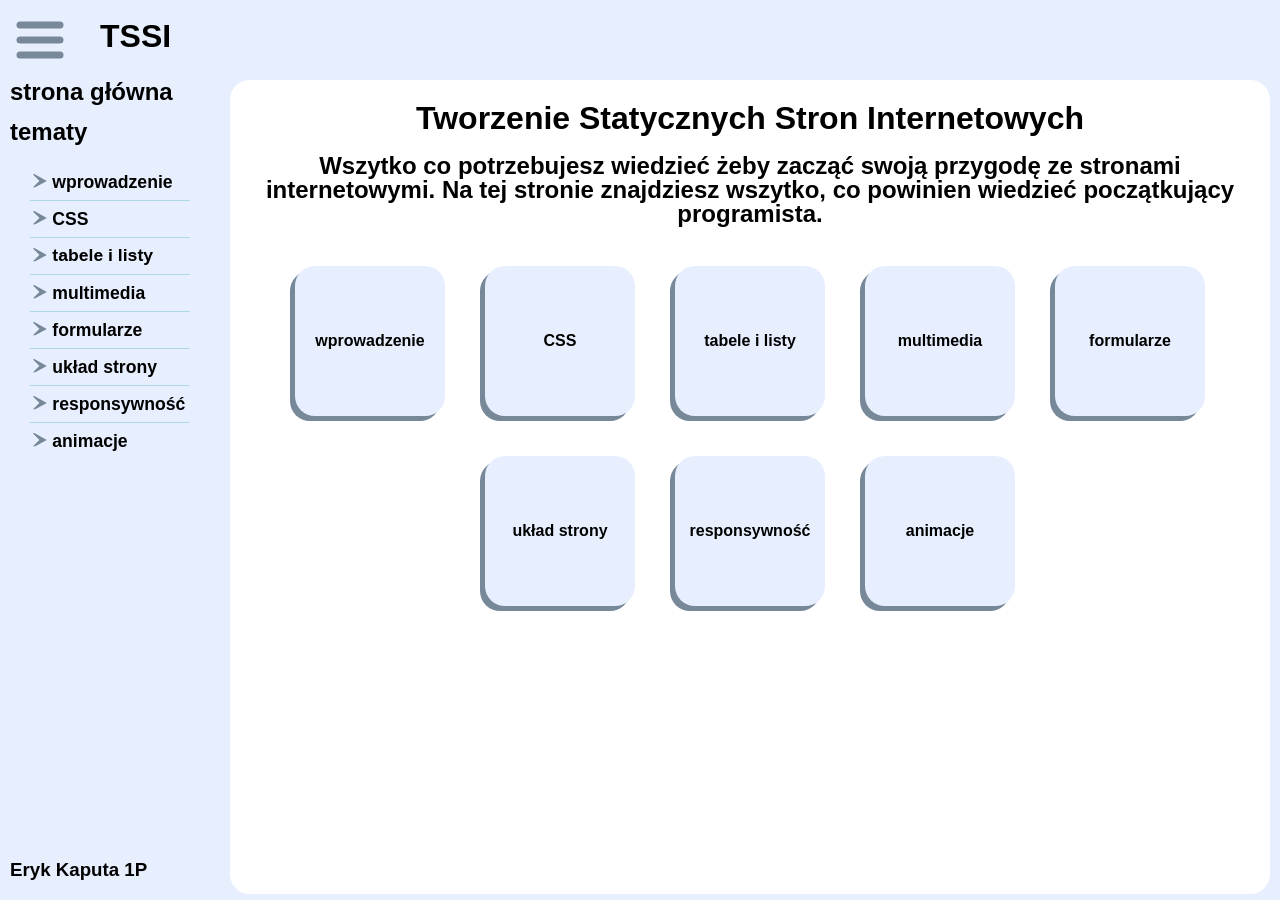
<file: index.html>
<!DOCTYPE html>
<html lang="PL">
<head>
    <meta charset="UTF-8">
    <meta name="viewport" content="width=device-width, initial-scale=1.0">
    <meta name="author" content="Eryk Kaputa">
    <title>TSSI - strona główna</title>
    <link rel="stylesheet" href="css/meyer.css">
    <link rel="stylesheet" href="css/chrome.css">
    <link rel="stylesheet" href="css/css.css">
    <link rel="icon" href="img/icon.png">
</head>
<body>
    <div id="all">
        
        <header>
            <label for="menu_zwijane"><svg width="50" height="50">
                <line x1="5" y1="10" x2="45" y2="10"/>
                <line x1="5" y1="25" x2="45" y2="25"/>
                <line x1="5" y1="40" x2="45" y2="40"/>
            </svg></label>
            <h1>TSSI</h1>
        </header>
        <div id="content">
            <input type="checkbox" id="menu_zwijane" style="display: none;" checked>
             <div id="dark"></div>
            <div class="lewa">
           
        <div class="menu">

            <a href="../index.html"><h2>strona główna</h2></a>
            <br><br>
            <h2>tematy</h2>
                <ul>
                    <li>
                            <input type="checkbox" id="temat1" class="tematy" style="display: none;" >
                            
                            <label for="temat1"><svg width="13" height="13">
                                <polygon points="1,1 7,7 1,13 12,7" style="fill: lightslategray; stroke: lightslategray; stroke-width: 1; stroke-linecap: round;"/>
                            </svg>wprowadzenie</label>
                            
                            <ul>
                                <li><a href="cite/wprowadzenie.html#podtemat1">teoria</a></li>
                                <li><a href="cite/wprowadzenie.html#podtemat2">znaczniki</a></li>
                                
                            </ul>
                        
                    </li><li>
                            <input type="checkbox" id="temat2" class="tematy" style="display: none;" >
                            
                            <label for="temat2"><svg width="13" height="13">
                                <polygon points="1,1 7,7 1,13 12,7" style="fill: lightslategray; stroke: lightslategray; stroke-width: 1; stroke-linecap: round;"/>
                            </svg>CSS</label>
                            
                            <ul>
                                <li><a href="cite/css.html#podtemat1">podstawy</a></li>
                                <li><a href="cite/css.html#podtemat2">rodzaje</a></li>
                                <li><a href="cite/css.html#podtemat3">selektory</a></li>
                                <li><a href="cite/css.html#podtemat4">właściwości</a></li>
                                <li><a href="cite/css.html#podtemat5">dziedziczenie</a></li>
                            </ul>
                        
                    </li><li>
                            <input type="checkbox" id="temat3" class="tematy" style="display: none;" >
                            
                            <label for="temat3"><svg width="13" height="13">
                                <polygon points="1,1 7,7 1,13 12,7" style="fill: lightslategray; stroke: lightslategray; stroke-width: 1; stroke-linecap: round;"/>
                            </svg>tabele i listy</label>
                            
                            <ul>
                                <li><a href="cite/tabeleilisty.html#podtemat1">tabele</a></li>
                                <li><a href="cite/tabeleilisty.html#podtemat2">atrybuty tabel</a></li>
                                <li><a href="cite/tabeleilisty.html#podtemat3">listy</a></li>
                                <li><a href="cite/tabeleilisty.html#podtemat4">zagnieżdżanie</a></li>
                            </ul>
                        
                    </li><li>
                            <input type="checkbox" id="temat4" class="tematy" style="display: none;" >
                            
                            <label for="temat4"><svg width="13" height="13">
                                <polygon points="1,1 7,7 1,13 12,7" style="fill: lightslategray; stroke: lightslategray; stroke-width: 1; stroke-linecap: round;"/>
                            </svg>multimedia</label>
                            
                            <ul>
                                <li><a href="cite/multimedia.html#podtemat1">obrazy</a></li>
                                <li><a href="cite/multimedia.html#podtemat2">audio i wideo</a></li>
                                <li><a href="cite/multimedia.html#podtemat3">atrybuty</a></li>
                                <li><a href="cite/multimedia.html#podtemat4">iframe</a></li>
                            </ul>
                        
                    </li><li>
                            <input type="checkbox" id="temat5" class="tematy" style="display: none;" >
                            
                            <label for="temat5"><svg width="13" height="13">
                                <polygon points="1,1 7,7 1,13 12,7" style="fill: lightslategray; stroke: lightslategray; stroke-width: 1; stroke-linecap: round;"/>
                            </svg>formularze</label>
                            
                            <ul>
                                <li><a href="cite/formularze.html#podtemat1">formularze</a></li>
                                <li><a href="cite/formularze.html#podtemat2">input</a></li>
                                <li><a href="cite/formularze.html#podtemat3">typy input</a></li>
                                <li><a href="cite/formularze.html#podtemat4">inne znaczniki</a></li>
                            </ul>
                        
                    </li><li>
                            <input type="checkbox" id="temat6" class="tematy" style="display: none;" >
                            
                            <label for="temat6"><svg width="13" height="13">
                                <polygon points="1,1 7,7 1,13 12,7" style="fill: lightslategray; stroke: lightslategray; stroke-width: 1; stroke-linecap: round;"/>
                            </svg>układ strony</label>
                            
                            <ul>
                                <li><a href="cite/ukladstrony.html#podtemat1">układ strony</a></li>
                                <li><a href="cite/ukladstrony.html#podtemat2">wymiary</a></li>
                                <li><a href="cite/ukladstrony.html#podtemat3">marginesy</a></li>
                                <li><a href="cite/ukladstrony.html#podtemat4">position</a></li>
                                <li><a href="cite/ukladstrony.html#podtemat5">flexbox</a></li>
                            </ul>
                        
                    </li><li>
                            <input type="checkbox" id="temat7" class="tematy" style="display: none;" >
                            
                            <label for="temat7"><svg width="13" height="13">
                                <polygon points="1,1 7,7 1,13 12,7" style="fill: lightslategray; stroke: lightslategray; stroke-width: 1; stroke-linecap: round;"/>
                            </svg>responsywność</label>
                            
                            <ul>
                                <li><a href="cite/responsywnosc.html#podtemat1">responsywność</a></li>
                                <li><a href="cite/responsywnosc.html#podtemat2">media queries</a></li>
                                <li><a href="cite/responsywnosc.html#podtemat3">skalowanie</a></li>
                                <li><a href="cite/responsywnosc.html#podtemat4">przykłady</a></li>
                            </ul>
                        
                    </li><li id="last-li-menu">
                            <input type="checkbox" id="temat8" class="tematy" style="display: none;" >
                            
                            <label for="temat8"><svg width="13" height="13">
                                <polygon points="1,1 7,7 1,13 12,7" style="fill: lightslategray; stroke: lightslategray; stroke-width: 1; stroke-linecap: round;"/>
                            </svg>animacje</label>
                            
                            <ul>
                                <li><a href="cite/animacje.html#podtemat1">animacje</a></li>
                                <li><a href="cite/animacje.html#podtemat2">transformacje</a></li>
                                <li><a href="cite/animacje.html#podtemat3">klasy</a></li>
                                <li><a href="cite/animacje.html#podtemat4">przykłady</a></li>
                                <li><a href="cite/animacje.html#podtemat5">SVG</a></li>
                            </ul>
                        
                    </li>
                    
                    
                </ul>
        
            </div>
        <footer>
        <h3>Eryk Kaputa 1P</h3>
        </footer>
        </div>
        <main>
            <h1> Tworzenie Statycznych Stron Internetowych</h1>
            <h2>Wszytko co potrzebujesz wiedzieć żeby zacząć swoją przygodę ze stronami internetowymi. Na tej stronie znajdziesz wszytko, co powinien wiedzieć początkujący programista. </h2>

            <div class="kafelki">
                <a class="kafelek" href="cite/wprowadzenie.html">wprowadzenie</a>
                <a class="kafelek" href="cite/css.html">CSS</a>
                <a class="kafelek" href="cite/tabeleilisty.html">tabele i listy</a>
                <a class="kafelek" href="cite/multimedia.html">multimedia</a>
                <a class="kafelek" href="cite/formularze.html">formularze</a>
                <a class="kafelek" href="cite/ukladstrony.html">układ strony</a>
                <a class="kafelek" href="cite/responsywnosc.html">responsywność</a>
                <a class="kafelek" href="cite/animacje.html">animacje</a>
            </div>
        </main>
    </div>
    </div>
</body>
</html>
</file>
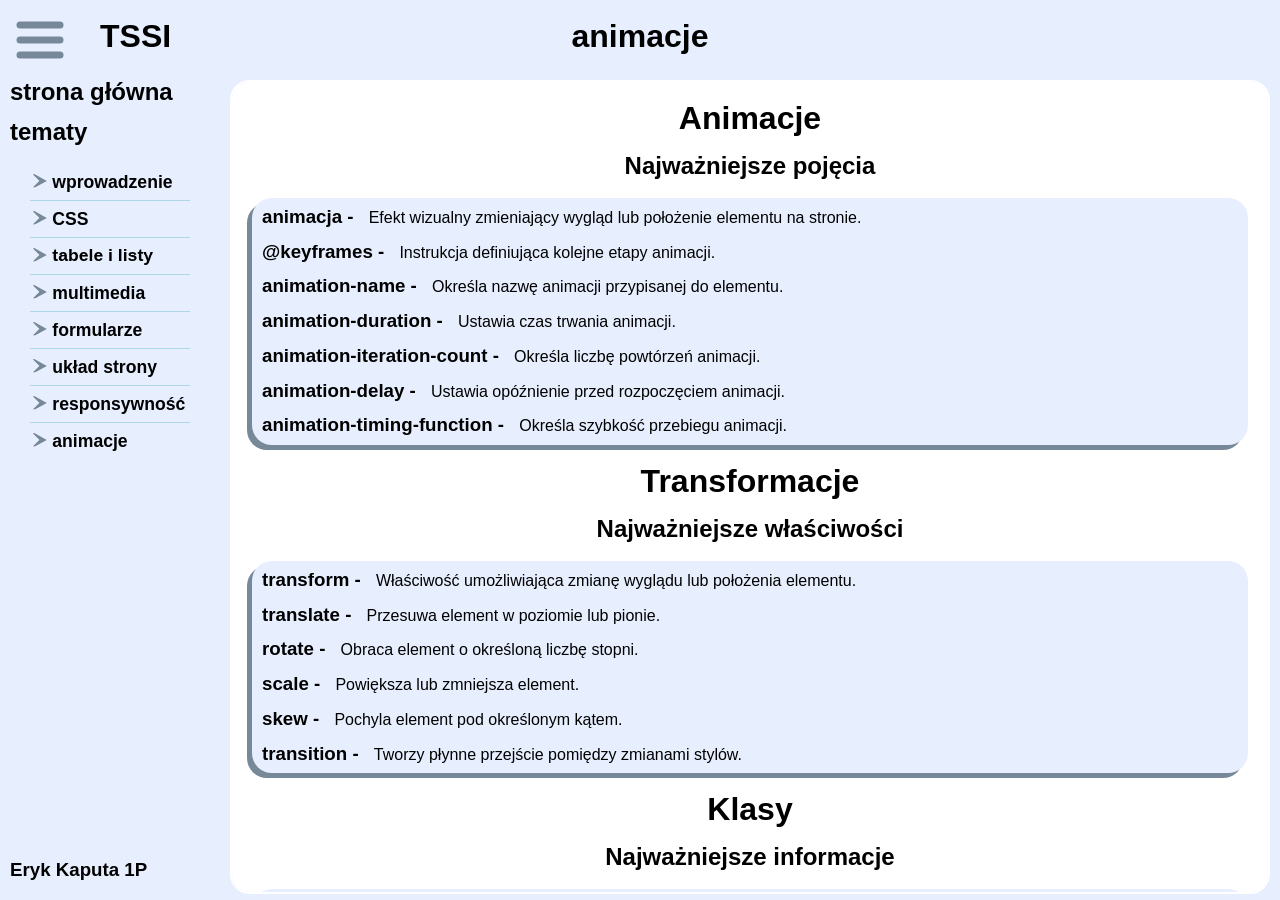
<file: cite/animacje.html>
<!DOCTYPE html>
<html lang="PL">
<head>
    <meta charset="UTF-8">
    <meta name="viewport" content="width=device-width, initial-scale=1.0">
    <meta name="author" content="Eryk Kaputa">
    <title>TSSI - animacje</title>
    <link rel="stylesheet" href="../css/meyer.css">
    <link rel="stylesheet" href="../css/chrome.css">
    <link rel="stylesheet" href="../css/css.css">
    <link rel="icon" href="../img/icon.png">
</head>
<body>
    <div id="all">
        
        <header>
            <label for="menu_zwijane"><svg width="50" height="50">
                <line x1="5" y1="10" x2="45" y2="10"/>
                <line x1="5" y1="25" x2="45" y2="25"/>
                <line x1="5" y1="40" x2="45" y2="40"/>
            </svg></label>
            <h1>TSSI</h1>
            <div><h1 id="temat">animacje</h1></div>
        </header>
        <div id="content">
            <input type="checkbox" id="menu_zwijane" style="display: none;" checked>
             <div id="dark"></div>
            <div class="lewa">
           
        <div class="menu">

            <a href="../index.html"><h2>strona główna</h2></a>
            <br><br>
            <h2>tematy</h2>
                <ul>
                    <li>
                            <input type="checkbox" id="temat1" class="tematy" style="display: none;" >
                            
                            <label for="temat1"><svg width="13" height="13">
                                <polygon points="1,1 7,7 1,13 12,7" style="fill: lightslategray; stroke: lightslategray; stroke-width: 1; stroke-linecap: round;"/>
                            </svg>wprowadzenie</label>
                            
                            <ul>
                                <li><a href="wprowadzenie.html#podtemat1">teoria</a></li>
                                <li><a href="wprowadzenie.html#podtemat2">znaczniki</a></li>
                                
                            </ul>
                        
                    </li><li>
                            <input type="checkbox" id="temat2" class="tematy" style="display: none;" >
                            
                            <label for="temat2"><svg width="13" height="13">
                                <polygon points="1,1 7,7 1,13 12,7" style="fill: lightslategray; stroke: lightslategray; stroke-width: 1; stroke-linecap: round;"/>
                            </svg>CSS</label>
                            
                            <ul>
                                <li><a href="css.html#podtemat1">podstawy</a></li>
                                <li><a href="css.html#podtemat2">rodzaje</a></li>
                                <li><a href="css.html#podtemat3">selektory</a></li>
                                <li><a href="css.html#podtemat4">właściwości</a></li>
                                <li><a href="css.html#podtemat5">dziedziczenie</a></li>
                            </ul>
                        
                    </li><li>
                            <input type="checkbox" id="temat3" class="tematy" style="display: none;" >
                            
                            <label for="temat3"><svg width="13" height="13">
                                <polygon points="1,1 7,7 1,13 12,7" style="fill: lightslategray; stroke: lightslategray; stroke-width: 1; stroke-linecap: round;"/>
                            </svg>tabele i listy</label>
                            
                            <ul>
                                <li><a href="tabeleilisty.html#podtemat1">tabele</a></li>
                                <li><a href="tabeleilisty.html#podtemat2">atrybuty tabel</a></li>
                                <li><a href="tabeleilisty.html#podtemat3">listy</a></li>
                                <li><a href="tabeleilisty.html#podtemat4">zagnieżdżanie</a></li>
                            </ul>
                        
                    </li><li>
                            <input type="checkbox" id="temat4" class="tematy" style="display: none;" >
                            
                            <label for="temat4"><svg width="13" height="13">
                                <polygon points="1,1 7,7 1,13 12,7" style="fill: lightslategray; stroke: lightslategray; stroke-width: 1; stroke-linecap: round;"/>
                            </svg>multimedia</label>
                            
                            <ul>
                                <li><a href="multimedia.html#podtemat1">obrazy</a></li>
                                <li><a href="multimedia.html#podtemat2">audio i wideo</a></li>
                                <li><a href="multimedia.html#podtemat3">atrybuty</a></li>
                                <li><a href="multimedia.html#podtemat4">iframe</a></li>
                            </ul>
                        
                    </li><li>
                            <input type="checkbox" id="temat5" class="tematy" style="display: none;" >
                            
                            <label for="temat5"><svg width="13" height="13">
                                <polygon points="1,1 7,7 1,13 12,7" style="fill: lightslategray; stroke: lightslategray; stroke-width: 1; stroke-linecap: round;"/>
                            </svg>formularze</label>
                            
                            <ul>
                                <li><a href="formularze.html#podtemat1">formularze</a></li>
                                <li><a href="formularze.html#podtemat2">input</a></li>
                                <li><a href="formularze.html#podtemat3">typy input</a></li>
                                <li><a href="formularze.html#podtemat4">inne znaczniki</a></li>
                            </ul>
                        
                    </li><li>
                            <input type="checkbox" id="temat6" class="tematy" style="display: none;" >
                            
                            <label for="temat6"><svg width="13" height="13">
                                <polygon points="1,1 7,7 1,13 12,7" style="fill: lightslategray; stroke: lightslategray; stroke-width: 1; stroke-linecap: round;"/>
                            </svg>układ strony</label>
                            
                            <ul>
                                <li><a href="ukladstrony.html#podtemat1">układ strony</a></li>
                                <li><a href="ukladstrony.html#podtemat2">wymiary</a></li>
                                <li><a href="ukladstrony.html#podtemat3">marginesy</a></li>
                                <li><a href="ukladstrony.html#podtemat4">position</a></li>
                                <li><a href="ukladstrony.html#podtemat5">flexbox</a></li>
                            </ul>
                        
                    </li><li>
                            <input type="checkbox" id="temat7" class="tematy" style="display: none;" >
                            
                            <label for="temat7"><svg width="13" height="13">
                                <polygon points="1,1 7,7 1,13 12,7" style="fill: lightslategray; stroke: lightslategray; stroke-width: 1; stroke-linecap: round;"/>
                            </svg>responsywność</label>
                            
                            <ul>
                                <li><a href="responsywnosc.html#podtemat1">responsywność</a></li>
                                <li><a href="responsywnosc.html#podtemat2">media queries</a></li>
                                <li><a href="responsywnosc.html#podtemat3">skalowanie</a></li>
                                <li><a href="responsywnosc.html#podtemat4">przykłady</a></li>
                            </ul>
                        
                    </li><li id="last-li-menu">
                            <input type="checkbox" id="temat8" class="tematy" style="display: none;" >
                            
                            <label for="temat8"><svg width="13" height="13">
                                <polygon points="1,1 7,7 1,13 12,7" style="fill: lightslategray; stroke: lightslategray; stroke-width: 1; stroke-linecap: round;"/>
                            </svg>animacje</label>
                            
                            <ul>
                                <li><a href="animacje.html#podtemat1">animacje</a></li>
                                <li><a href="animacje.html#podtemat2">transformacje</a></li>
                                <li><a href="animacje.html#podtemat3">klasy</a></li>
                                <li><a href="animacje.html#podtemat4">przykłady</a></li>
                                <li><a href="animacje.html#podtemat5">SVG</a></li>

                            </ul>
                        
                    </li>
                    
                    
                </ul>
        
            </div>
        <footer>
        <h3>Eryk Kaputa 1P</h3>
        </footer>
        </div>
      <main>

    <h1 id="podtemat1">Animacje</h1>

    <h2>Najważniejsze pojęcia</h2>

    <div class="tekst">

        <h3>animacja - </h3>
        <p>Efekt wizualny zmieniający wygląd lub położenie elementu na stronie.</p>
        <br><br>

        <h3>@keyframes - </h3>
        <p>Instrukcja definiująca kolejne etapy animacji.</p>
        <br><br>

        <h3>animation-name - </h3>
        <p>Określa nazwę animacji przypisanej do elementu.</p>
        <br><br>

        <h3>animation-duration - </h3>
        <p>Ustawia czas trwania animacji.</p>
        <br><br>

        <h3>animation-iteration-count - </h3>
        <p>Określa liczbę powtórzeń animacji.</p>
        <br><br>

        <h3>animation-delay - </h3>
        <p>Ustawia opóźnienie przed rozpoczęciem animacji.</p>
        <br><br>

        <h3>animation-timing-function - </h3>
        <p>Określa szybkość przebiegu animacji.</p>

    </div>

    <h1 id="podtemat2">Transformacje</h1>

    <h2>Najważniejsze właściwości</h2>

    <div class="tekst">

        <h3>transform - </h3>
        <p>Właściwość umożliwiająca zmianę wyglądu lub położenia elementu.</p>
        <br><br>

        <h3>translate - </h3>
        <p>Przesuwa element w poziomie lub pionie.</p>
        <br><br>

        <h3>rotate - </h3>
        <p>Obraca element o określoną liczbę stopni.</p>
        <br><br>

        <h3>scale - </h3>
        <p>Powiększa lub zmniejsza element.</p>
        <br><br>

        <h3>skew - </h3>
        <p>Pochyla element pod określonym kątem.</p>
        <br><br>

        <h3>transition - </h3>
        <p>Tworzy płynne przejście pomiędzy zmianami stylów.</p>

    </div>

    <h1 id="podtemat3">Klasy</h1>

    <h2>Najważniejsze informacje</h2>

    <div class="tekst">

        <h3>class - </h3>
        <p>Atrybut HTML pozwalający przypisywać style do elementów.</p>
        <br><br>

        <h3>.nazwa-klasy - </h3>
        <p>Sposób zapisu klasy w CSS.</p>
        <br><br>

        <h3>:hover - </h3>
        <p>Pseudoklasa aktywująca styl po najechaniu kursorem.</p>
        <br><br>

        <h3>:active - </h3>
        <p>Pseudoklasa aktywująca styl podczas kliknięcia.</p>
        <br><br>

        <h3>:focus - </h3>
        <p>Pseudoklasa aktywująca styl po zaznaczeniu elementu.</p>
        <br><br>

        <h3>łączenie klas - </h3>
        <p>Jeden element może posiadać kilka klas jednocześnie.</p>

    </div>

    <h1 id="podtemat4">Przykłady</h1>

    <h2>Najczęstsze zastosowania</h2>

    <div class="tekst">

        <h3>efekt hover - </h3>
        <p>Zmiana koloru lub rozmiaru elementu po najechaniu myszką.</p>
        <br><br>

        <h3>obracanie elementu - </h3>
        <p>Animacja wykorzystująca rotate do obracania obiektu.</p>
        <br><br>

        <h3>powiększanie przycisku - </h3>
        <p>Efekt scale zwiększający rozmiar przycisku.</p>
        <br><br>

        <h3>przesuwanie elementu - </h3>
        <p>Animacja translate przesuwająca obiekt po stronie.</p>
        <br><br>

        <h3>zanikanie - </h3>
        <p>Efekt zmiany przezroczystości elementu.</p>
        <br><br>

        <h3>animowane menu - </h3>
        <p>Płynne rozwijanie lub wysuwanie menu na stronie.</p>

    </div>

    <h1 id="podtemat5">SVG</h1>
    <h2>Najważniejsze informacje</h2>

    <div class="tekst">

    <h3>SVG - </h3>
    <p>SVG (Scalable Vector Graphics) to format grafiki wektorowej używany w HTML do tworzenia ikon, rysunków i prostych ilustracji, które nie tracą jakości przy powiększaniu.</p>
    <br><br>

    <h3>&lt;svg&gt; - </h3>
    <p>Znacznik HTML służący do tworzenia grafiki wektorowej bezpośrednio w kodzie strony.</p>
    <br><br>

    <h3>viewBox - </h3>
    <p>Atrybut określający obszar widoczny w SVG i jego proporcje.</p>
    <br><br>

    <h3>path - </h3>
    <p>Element SVG pozwalający rysować dowolne kształty za pomocą współrzędnych.</p>
    <br><br>

    <h3>fill - </h3>
    <p>Atrybut określający kolor wypełnienia kształtu SVG.</p>
    <br><br>

    <h3>stroke - </h3>
    <p>Atrybut określający kolor obramowania w SVG.</p>

</div>

</main>
    </div>
    </div>
</body>
</html>
</file>
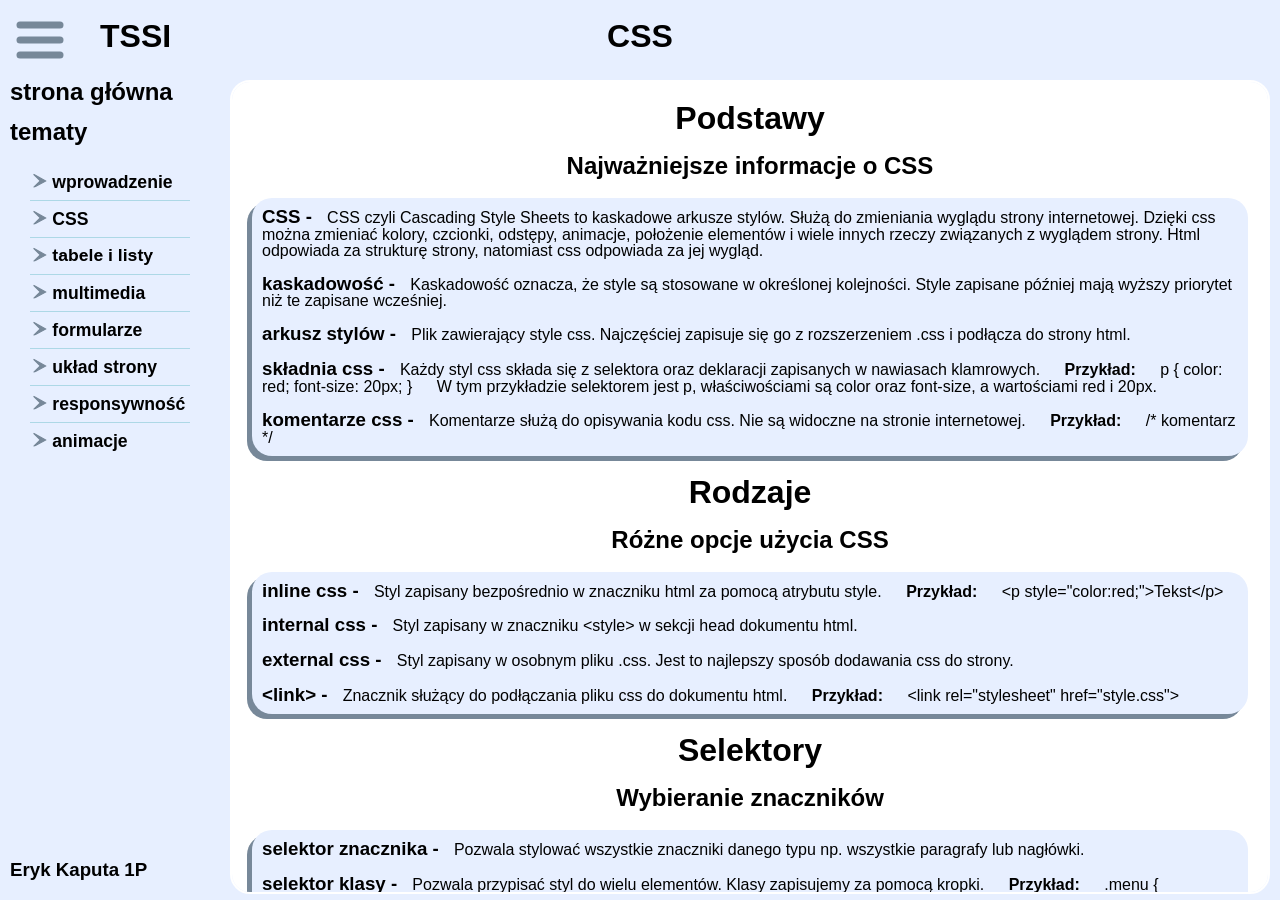
<file: cite/css.html>
<!DOCTYPE html>
<html lang="PL">
<head>
    <meta charset="UTF-8">
    <meta name="viewport" content="width=device-width, initial-scale=1.0">
    <meta name="author" content="Eryk Kaputa">
    <title>TSSI - CSS</title>
    <link rel="stylesheet" href="../css/meyer.css">
    <link rel="stylesheet" href="../css/chrome.css">
    <link rel="stylesheet" href="../css/css.css">
    <link rel="icon" href="../img/icon.png">
</head>
<body>
    <div id="all">
        
        <header>
            <label for="menu_zwijane"><svg width="50" height="50">
                <line x1="5" y1="10" x2="45" y2="10"/>
                <line x1="5" y1="25" x2="45" y2="25"/>
                <line x1="5" y1="40" x2="45" y2="40"/>
            </svg></label>
            <h1>TSSI</h1>
            <div><h1 id="temat">CSS</h1></div>
        </header>
        <div id="content">
            <input type="checkbox" id="menu_zwijane" style="display: none;" checked>
             <div id="dark"></div>
            <div class="lewa">
           
        <div class="menu">

            <a href="../index.html"><h2>strona główna</h2></a>
            <br><br>
            <h2>tematy</h2>
                <ul>
                    <li>
                            <input type="checkbox" id="temat1" class="tematy" style="display: none;" >
                            
                            <label for="temat1"><svg width="13" height="13">
                                <polygon points="1,1 7,7 1,13 12,7" style="fill: lightslategray; stroke: lightslategray; stroke-width: 1; stroke-linecap: round;"/>
                            </svg>wprowadzenie</label>
                            
                            <ul>
                                <li><a href="wprowadzenie.html#podtemat1">teoria</a></li>
                                <li><a href="wprowadzenie.html#podtemat2">znaczniki</a></li>
                                
                            </ul>
                        
                    </li><li>
                            <input type="checkbox" id="temat2" class="tematy" style="display: none;" >
                            
                            <label for="temat2"><svg width="13" height="13">
                                <polygon points="1,1 7,7 1,13 12,7" style="fill: lightslategray; stroke: lightslategray; stroke-width: 1; stroke-linecap: round;"/>
                            </svg>CSS</label>
                            
                            <ul>
                                <li><a href="css.html#podtemat1">podstawy</a></li>
                                <li><a href="css.html#podtemat2">rodzaje</a></li>
                                <li><a href="css.html#podtemat3">selektory</a></li>
                                <li><a href="css.html#podtemat4">właściwości</a></li>
                                <li><a href="css.html#podtemat5">dziedziczenie</a></li>
                            </ul>
                        
                    </li><li>
                            <input type="checkbox" id="temat3" class="tematy" style="display: none;" >
                            
                            <label for="temat3"><svg width="13" height="13">
                                <polygon points="1,1 7,7 1,13 12,7" style="fill: lightslategray; stroke: lightslategray; stroke-width: 1; stroke-linecap: round;"/>
                            </svg>tabele i listy</label>
                            
                            <ul>
                                <li><a href="tabeleilisty.html#podtemat1">tabele</a></li>
                                <li><a href="tabeleilisty.html#podtemat2">atrybuty tabel</a></li>
                                <li><a href="tabeleilisty.html#podtemat3">listy</a></li>
                                <li><a href="tabeleilisty.html#podtemat4">zagnieżdżanie</a></li>
                            </ul>
                        
                    </li><li>
                            <input type="checkbox" id="temat4" class="tematy" style="display: none;" >
                            
                            <label for="temat4"><svg width="13" height="13">
                                <polygon points="1,1 7,7 1,13 12,7" style="fill: lightslategray; stroke: lightslategray; stroke-width: 1; stroke-linecap: round;"/>
                            </svg>multimedia</label>
                            
                            <ul>
                                <li><a href="multimedia.html#podtemat1">obrazy</a></li>
                                <li><a href="multimedia.html#podtemat2">audio i wideo</a></li>
                                <li><a href="multimedia.html#podtemat3">atrybuty</a></li>
                                <li><a href="multimedia.html#podtemat4">iframe</a></li>
                            </ul>
                        
                    </li><li>
                            <input type="checkbox" id="temat5" class="tematy" style="display: none;" >
                            
                            <label for="temat5"><svg width="13" height="13">
                                <polygon points="1,1 7,7 1,13 12,7" style="fill: lightslategray; stroke: lightslategray; stroke-width: 1; stroke-linecap: round;"/>
                            </svg>formularze</label>
                            
                            <ul>
                                <li><a href="formularze.html#podtemat1">formularze</a></li>
                                <li><a href="formularze.html#podtemat2">input</a></li>
                                <li><a href="formularze.html#podtemat3">typy input</a></li>
                                <li><a href="formularze.html#podtemat4">inne znaczniki</a></li>
                            </ul>
                        
                    </li><li>
                            <input type="checkbox" id="temat6" class="tematy" style="display: none;" >
                            
                            <label for="temat6"><svg width="13" height="13">
                                <polygon points="1,1 7,7 1,13 12,7" style="fill: lightslategray; stroke: lightslategray; stroke-width: 1; stroke-linecap: round;"/>
                            </svg>układ strony</label>
                            
                            <ul>
                                <li><a href="ukladstrony.html#podtemat1">układ strony</a></li>
                                <li><a href="ukladstrony.html#podtemat2">wymiary</a></li>
                                <li><a href="ukladstrony.html#podtemat3">marginesy</a></li>
                                <li><a href="ukladstrony.html#podtemat4">position</a></li>
                                <li><a href="ukladstrony.html#podtemat5">flexbox</a></li>
                            </ul>
                        
                    </li><li>
                            <input type="checkbox" id="temat7" class="tematy" style="display: none;" >
                            
                            <label for="temat7"><svg width="13" height="13">
                                <polygon points="1,1 7,7 1,13 12,7" style="fill: lightslategray; stroke: lightslategray; stroke-width: 1; stroke-linecap: round;"/>
                            </svg>responsywność</label>
                            
                            <ul>
                                <li><a href="responsywnosc.html#podtemat1">responsywność</a></li>
                                <li><a href="responsywnosc.html#podtemat2">media queries</a></li>
                                <li><a href="responsywnosc.html#podtemat3">skalowanie</a></li>
                                <li><a href="responsywnosc.html#podtemat4">przykłady</a></li>
                            </ul>
                        
                    </li><li id="last-li-menu">
                            <input type="checkbox" id="temat8" class="tematy" style="display: none;" >
                            
                            <label for="temat8"><svg width="13" height="13">
                                <polygon points="1,1 7,7 1,13 12,7" style="fill: lightslategray; stroke: lightslategray; stroke-width: 1; stroke-linecap: round;"/>
                            </svg>animacje</label>
                            
                            <ul>
                                <li><a href="animacje.html#podtemat1">animacje</a></li>
                                <li><a href="animacje.html#podtemat2">transformacje</a></li>
                                <li><a href="animacje.html#podtemat3">klasy</a></li>
                                <li><a href="animacje.html#podtemat4">przykłady</a></li>
                                <li><a href="animacje.html#podtemat5">SVG</a></li>
                            </ul>
                        
                    </li>
                    
                    
                </ul>
        
            </div>
        <footer>
        <h3>Eryk Kaputa 1P</h3>
        </footer>
        </div>
        <main>
            <h1 id="podtemat1">Podstawy</h1>

            <h2>Najważniejsze informacje o CSS</h2>

<div class="tekst">

    <h3>CSS - </h3>
    <p>CSS czyli Cascading Style Sheets to kaskadowe arkusze stylów. Służą do zmieniania wyglądu strony internetowej. Dzięki css można zmieniać kolory, czcionki, odstępy, animacje, położenie elementów i wiele innych rzeczy związanych z wyglądem strony. Html odpowiada za strukturę strony, natomiast css odpowiada za jej wygląd.</p>
    <br><br>

    <h3>kaskadowość - </h3>
    <p>Kaskadowość oznacza, że style są stosowane w określonej kolejności. Style zapisane później mają wyższy priorytet niż te zapisane wcześniej.</p>
    <br><br>

    <h3>arkusz stylów - </h3>
    <p>Plik zawierający style css. Najczęściej zapisuje się go z rozszerzeniem .css i podłącza do strony html.</p>
    <br><br>

    <h3>składnia css - </h3>
    <p>Każdy styl css składa się z selektora oraz deklaracji zapisanych w nawiasach klamrowych.</p>

    <p><strong>Przykład:</strong></p>

    <p><code>p { color: red; font-size: 20px; }</code></p>

    <p>W tym przykładzie selektorem jest p, właściwościami są color oraz font-size, a wartościami red i 20px.</p>
    <br><br>

    <h3>komentarze css - </h3>
    <p>Komentarze służą do opisywania kodu css. Nie są widoczne na stronie internetowej.</p>

    <p><strong>Przykład:</strong></p>

    <p><code>/* komentarz */</code></p>

</div>

<h1 id="podtemat2">Rodzaje</h1>
<h2>Różne opcje użycia CSS</h2>

<div class="tekst">

    <h3>inline css - </h3>
    <p>Styl zapisany bezpośrednio w znaczniku html za pomocą atrybutu style.</p>

    <p><strong>Przykład:</strong></p>

    <p><code>&lt;p style="color:red;"&gt;Tekst&lt;/p&gt;</code></p>
    <br><br>

    <h3>internal css - </h3>
    <p>Styl zapisany w znaczniku &lt;style&gt; w sekcji head dokumentu html.</p>
    <br><br>

    <h3>external css - </h3>
    <p>Styl zapisany w osobnym pliku .css. Jest to najlepszy sposób dodawania css do strony.</p>
    <br><br>

    <h3>&lt;link&gt; - </h3>
    <p>Znacznik służący do podłączania pliku css do dokumentu html.</p>

    <p><strong>Przykład:</strong></p>

    <p><code>&lt;link rel="stylesheet" href="style.css"&gt;</code></p>

</div>

<h1 id="podtemat3">Selektory</h1>
<h2>Wybieranie znaczników</h2>

<div class="tekst">

    <h3>selektor znacznika - </h3>
    <p>Pozwala stylować wszystkie znaczniki danego typu np. wszystkie paragrafy lub nagłówki.</p>
    <br><br>

    <h3>selektor klasy - </h3>
    <p>Pozwala przypisać styl do wielu elementów. Klasy zapisujemy za pomocą kropki.</p>

    <p><strong>Przykład:</strong></p>

    <p><code>.menu { background-color: blue; }</code></p>
    <br><br>

    <h3>selektor id - </h3>
    <p>Pozwala ostylować jeden konkretny element. Id zapisujemy za pomocą znaku #.</p>
    <br><br>

    <h3>selektor uniwersalny - </h3>
    <p>Zapisywany za pomocą gwiazdki *. Styluje wszystkie elementy na stronie.</p>
    <br><br>

    <h3>selektor grupowy - </h3>
    <p>Pozwala stylować kilka elementów jednocześnie.</p>

    <p><strong>Przykład:</strong></p>

    <p><code>h1, h2, p { color:black; }</code></p>

</div>

<h1 id="podtemat4">Właściwości</h1>
<h2>Najważniejsze właściwości</h2>

<div class="tekst">

    <h3>color - </h3>
    <p>Zmienia kolor tekstu.</p>
    <br><br>

    <h3>background-color - </h3>
    <p>Zmienia kolor tła elementu.</p>
    <br><br>

    <h3>font-size - </h3>
    <p>Ustawia rozmiar tekstu.</p>
    <br><br>

    <h3>font-family - </h3>
    <p>Zmienia rodzaj czcionki.</p>
    <br><br>

    <h3>width i height - </h3>
    <p>Ustawiają szerokość i wysokość elementu.</p>
    <br><br>

    <h3>margin - </h3>
    <p>Ustawia odstęp na zewnątrz elementu.</p>
    <br><br>

    <h3>padding - </h3>
    <p>Ustawia odstęp wewnątrz elementu.</p>
    <br><br>

    <h3>border - </h3>
    <p>Dodaje obramowanie elementu.</p>
    <br><br>

    <h3>display - </h3>
    <p>Określa sposób wyświetlania elementu.</p>
    <br><br>

    <h3>position - </h3>
    <p>Określa sposób pozycjonowania elementu.</p>

</div>

<h1 id="podtemat5">Dziedziczenie</h1>
<h2>Dziedziczenie właściwości</h2>
<div class="tekst">


    <h3>dziedziczenie CSS - </h3>
    <p>Mechanizm, dzięki któremu elementy potomne przejmują niektóre style od elementów nadrzędnych, np. kolor tekstu lub czcionkę.</p>
    <br><br>

    <h3>element nadrzędny - </h3>
    <p>Element zawierający inne elementy wewnątrz siebie.</p>
    <br><br>

    <h3>element potomny - </h3>
    <p>Element znajdujący się wewnątrz innego elementu.</p>
    <br><br>

    <h3>inherit - </h3>
    <p>Wartość CSS wymuszająca dziedziczenie właściwości od elementu nadrzędnego.</p>
    <br><br>

    <h3>dziedziczone właściwości - </h3>
    <p>Najczęściej dziedziczone są kolor tekstu, czcionka oraz wysokość linii.</p>
    <br><br>

    <h3>brak dziedziczenia - </h3>
    <p>Niektóre właściwości, np. dotyczące położenia na stronie, marginesów, koloru tła lub obramowania, nie są dziedziczone automatycznie.</p>
    <br><br>

    <h3>wagi - </h3>
    <p>Wagi określają priorytet stosowania stylów. Wartości od 0 do 1000 są przypisywane do różnych typów selektorów. Dla selektora znacznika wynosi 1, dla klasy 100, dla id 1000 a dla stylu lokalnego 10000.</p>

</div>
        </main>
    </div>
    </div>
</body>
</html>
</file>
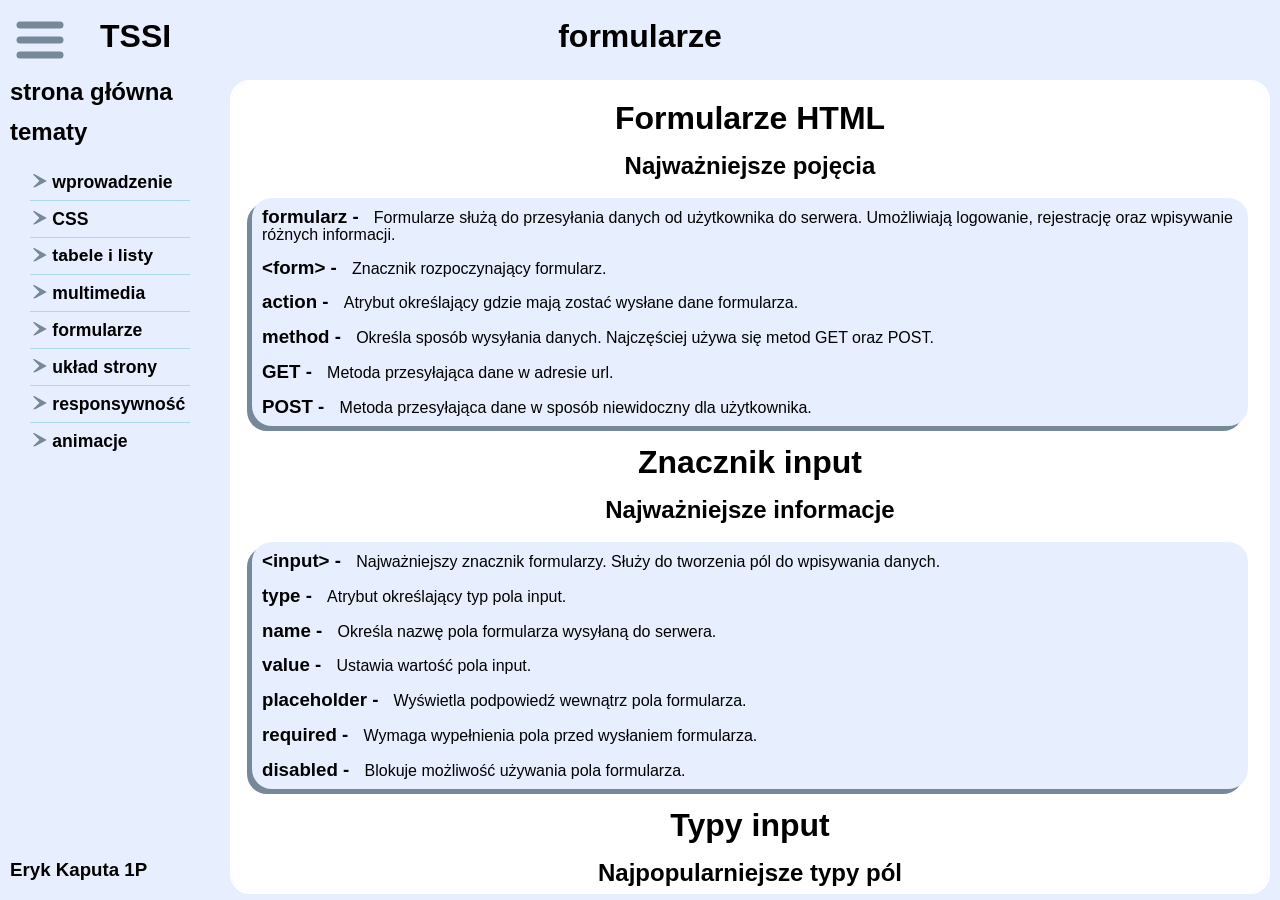
<file: cite/formularze.html>
<!DOCTYPE html>
<html lang="PL">
<head>
    <meta charset="UTF-8">
    <meta name="viewport" content="width=device-width, initial-scale=1.0">
    <meta name="author" content="Eryk Kaputa">
    <title>TSSI - formularze</title>
    <link rel="stylesheet" href="../css/meyer.css">
    <link rel="stylesheet" href="../css/chrome.css">
    <link rel="stylesheet" href="../css/css.css">
    <link rel="icon" href="../img/icon.png">
</head>
<body>
    <div id="all">
        
        <header>
            <label for="menu_zwijane"><svg width="50" height="50">
                <line x1="5" y1="10" x2="45" y2="10"/>
                <line x1="5" y1="25" x2="45" y2="25"/>
                <line x1="5" y1="40" x2="45" y2="40"/>
            </svg></label>
            <h1>TSSI</h1>
            <div><h1 id="temat">formularze</h1></div>
        </header>
        <div id="content">
            <input type="checkbox" id="menu_zwijane" style="display: none;" checked>
             <div id="dark"></div>
            <div class="lewa">
           
        <div class="menu">

            <a href="../index.html"><h2>strona główna</h2></a>
            <br><br>
            <h2>tematy</h2>
                <ul>
                    <li>
                            <input type="checkbox" id="temat1" class="tematy" style="display: none;" >
                            
                            <label for="temat1"><svg width="13" height="13">
                                <polygon points="1,1 7,7 1,13 12,7" style="fill: lightslategray; stroke: lightslategray; stroke-width: 1; stroke-linecap: round;"/>
                            </svg>wprowadzenie</label>
                            
                            <ul>
                                <li><a href="wprowadzenie.html#podtemat1">teoria</a></li>
                                <li><a href="wprowadzenie.html#podtemat2">znaczniki</a></li>
                                
                            </ul>
                        
                    </li><li>
                            <input type="checkbox" id="temat2" class="tematy" style="display: none;" >
                            
                            <label for="temat2"><svg width="13" height="13">
                                <polygon points="1,1 7,7 1,13 12,7" style="fill: lightslategray; stroke: lightslategray; stroke-width: 1; stroke-linecap: round;"/>
                            </svg>CSS</label>
                            
                            <ul>
                                <li><a href="css.html#podtemat1">podstawy</a></li>
                                <li><a href="css.html#podtemat2">rodzaje</a></li>
                                <li><a href="css.html#podtemat3">selektory</a></li>
                                <li><a href="css.html#podtemat4">właściwości</a></li>
                                <li><a href="css.html#podtemat5">dziedziczenie</a></li>
                            </ul>
                        
                    </li><li>
                            <input type="checkbox" id="temat3" class="tematy" style="display: none;" >
                            
                            <label for="temat3"><svg width="13" height="13">
                                <polygon points="1,1 7,7 1,13 12,7" style="fill: lightslategray; stroke: lightslategray; stroke-width: 1; stroke-linecap: round;"/>
                            </svg>tabele i listy</label>
                            
                            <ul>
                                <li><a href="tabeleilisty.html#podtemat1">tabele</a></li>
                                <li><a href="tabeleilisty.html#podtemat2">atrybuty tabel</a></li>
                                <li><a href="tabeleilisty.html#podtemat3">listy</a></li>
                                <li><a href="tabeleilisty.html#podtemat4">zagnieżdżanie</a></li>
                            </ul>
                        
                    </li><li>
                            <input type="checkbox" id="temat4" class="tematy" style="display: none;" >
                            
                            <label for="temat4"><svg width="13" height="13">
                                <polygon points="1,1 7,7 1,13 12,7" style="fill: lightslategray; stroke: lightslategray; stroke-width: 1; stroke-linecap: round;"/>
                            </svg>multimedia</label>
                            
                            <ul>
                                <li><a href="multimedia.html#podtemat1">obrazy</a></li>
                                <li><a href="multimedia.html#podtemat2">audio i wideo</a></li>
                                <li><a href="multimedia.html#podtemat3">atrybuty</a></li>
                                <li><a href="multimedia.html#podtemat4">iframe</a></li>
                            </ul>
                        
                    </li><li>
                            <input type="checkbox" id="temat5" class="tematy" style="display: none;" >
                            
                            <label for="temat5"><svg width="13" height="13">
                                <polygon points="1,1 7,7 1,13 12,7" style="fill: lightslategray; stroke: lightslategray; stroke-width: 1; stroke-linecap: round;"/>
                            </svg>formularze</label>
                            
                            <ul>
                                <li><a href="formularze.html#podtemat1">formularze</a></li>
                                <li><a href="formularze.html#podtemat2">input</a></li>
                                <li><a href="formularze.html#podtemat3">typy input</a></li>
                                <li><a href="formularze.html#podtemat4">inne znaczniki</a></li>
                            </ul>
                        
                    </li><li>
                            <input type="checkbox" id="temat6" class="tematy" style="display: none;" >
                            
                            <label for="temat6"><svg width="13" height="13">
                                <polygon points="1,1 7,7 1,13 12,7" style="fill: lightslategray; stroke: lightslategray; stroke-width: 1; stroke-linecap: round;"/>
                            </svg>układ strony</label>
                            
                            <ul>
                                <li><a href="ukladstrony.html#podtemat1">układ strony</a></li>
                                <li><a href="ukladstrony.html#podtemat2">wymiary</a></li>
                                <li><a href="ukladstrony.html#podtemat3">marginesy</a></li>
                                <li><a href="ukladstrony.html#podtemat4">position</a></li>
                                <li><a href="ukladstrony.html#podtemat5">flexbox</a></li>
                            </ul>
                        
                    </li><li>
                            <input type="checkbox" id="temat7" class="tematy" style="display: none;" >
                            
                            <label for="temat7"><svg width="13" height="13">
                                <polygon points="1,1 7,7 1,13 12,7" style="fill: lightslategray; stroke: lightslategray; stroke-width: 1; stroke-linecap: round;"/>
                            </svg>responsywność</label>
                            
                            <ul>
                                <li><a href="responsywnosc.html#podtemat1">responsywność</a></li>
                                <li><a href="responsywnosc.html#podtemat2">media queries</a></li>
                                <li><a href="responsywnosc.html#podtemat3">skalowanie</a></li>
                                <li><a href="responsywnosc.html#podtemat4">przykłady</a></li>
                            </ul>
                        
                    </li><li id="last-li-menu">
                            <input type="checkbox" id="temat8" class="tematy" style="display: none;" >
                            
                            <label for="temat8"><svg width="13" height="13">
                                <polygon points="1,1 7,7 1,13 12,7" style="fill: lightslategray; stroke: lightslategray; stroke-width: 1; stroke-linecap: round;"/>
                            </svg>animacje</label>
                            
                            <ul>
                                <li><a href="animacje.html#podtemat1">animacje</a></li>
                                <li><a href="animacje.html#podtemat2">transformacje</a></li>
                                <li><a href="animacje.html#podtemat3">klasy</a></li>
                                <li><a href="animacje.html#podtemat4">przykłady</a></li>
                                <li><a href="animacje.html#podtemat5">SVG</a></li>

                            </ul>
                        
                    </li>
                    
                    
                </ul>
        
            </div>
        <footer>
        <h3>Eryk Kaputa 1P</h3>
        </footer>
        </div>
       <main>
        <h1 id="podtemat1">Formularze HTML</h1>

                <h2>Najważniejsze pojęcia</h2>

                <div class="tekst">

                    <h3>formularz - </h3>
                    <p>Formularze służą do przesyłania danych od użytkownika do serwera. Umożliwiają logowanie, rejestrację oraz wpisywanie różnych informacji.</p>
                    <br><br>

                    <h3>&lt;form&gt; - </h3>
                    <p>Znacznik rozpoczynający formularz.</p>
                    <br><br>

                    <h3>action - </h3>
                    <p>Atrybut określający gdzie mają zostać wysłane dane formularza.</p>
                    <br><br>

                    <h3>method - </h3>
                    <p>Określa sposób wysyłania danych. Najczęściej używa się metod GET oraz POST.</p>
                    <br><br>

                    <h3>GET - </h3>
                    <p>Metoda przesyłająca dane w adresie url.</p>
                    <br><br>

                    <h3>POST - </h3>
                    <p>Metoda przesyłająca dane w sposób niewidoczny dla użytkownika.</p>

                </div>

                <h1 id="podtemat2">Znacznik input</h1>

                <h2>Najważniejsze informacje</h2>

                <div class="tekst">

                    <h3>&lt;input&gt; - </h3>
                    <p>Najważniejszy znacznik formularzy. Służy do tworzenia pól do wpisywania danych.</p>
                    <br><br>

                    <h3>type - </h3>
                    <p>Atrybut określający typ pola input.</p>
                    <br><br>

                    <h3>name - </h3>
                    <p>Określa nazwę pola formularza wysyłaną do serwera.</p>
                    <br><br>

                    <h3>value - </h3>
                    <p>Ustawia wartość pola input.</p>
                    <br><br>

                    <h3>placeholder - </h3>
                    <p>Wyświetla podpowiedź wewnątrz pola formularza.</p>
                    <br><br>

                    <h3>required - </h3>
                    <p>Wymaga wypełnienia pola przed wysłaniem formularza.</p>
                    <br><br>

                    <h3>disabled - </h3>
                    <p>Blokuje możliwość używania pola formularza.</p>

                </div>

                <h1 id="podtemat3">Typy input</h1>

                <h2>Najpopularniejsze typy pól</h2>

                <div class="tekst">

                    <h3>text - </h3>
                    <p>Zwykłe pole tekstowe.</p>
                    <br><br>

                    <h3>password - </h3>
                    <p>Pole do wpisywania hasła. Znaki są ukrywane.</p>
                    <br><br>

                    <h3>email - </h3>
                    <p>Pole wymagające wpisania poprawnego adresu email.</p>
                    <br><br>

                    <h3>number - </h3>
                    <p>Pole umożliwiające wpisywanie liczb.</p>
                    <br><br>

                    <h3>checkbox - </h3>
                    <p>Pole wyboru umożliwiające zaznaczenie kilku opcji.</p>
                    <br><br>

                    <h3>radio - </h3>
                    <p>Pole wyboru umożliwiające zaznaczenie tylko jednej opcji.</p>
                    <br><br>

                    <h3>submit - </h3>
                    <p>Przycisk wysyłający formularz.</p>
                    <br><br>

                    <h3>reset - </h3>
                    <p>Przycisk resetujący dane formularza.</p>
                    <br><br>

                    <h3>file - </h3>
                    <p>Pole umożliwiające przesyłanie plików.</p>

                </div>

                <h1 id="podtemat4">Inne znaczniki formularzy</h1>

                <h2>Dodatkowe elementy</h2>

                <div class="tekst">

                    <h3>&lt;label&gt; - </h3>
                    <p>Etykieta opisująca pole formularza.</p>
                    <br><br>

                    <h3>&lt;textarea&gt; - </h3>
                    <p>Pole umożliwiające wpisywanie większej ilości tekstu.</p>
                    <br><br>

                    <h3>&lt;select&gt; - </h3>
                    <p>Tworzy listę rozwijaną.</p>
                    <br><br>

                    <h3>&lt;option&gt; - </h3>
                    <p>Pojedyncza opcja listy rozwijanej.</p>
                    <br><br>

                    <h3>&lt;button&gt; - </h3>
                    <p>Tworzy przycisk formularza.</p>
                    <br><br>

                    <h3>fieldset - </h3>
                    <p>Grupuje elementy formularza.</p>
                    <br><br>

                    <h3>legend - </h3>
                    <p>Dodaje tytuł dla grupy elementów formularza.</p>

                </div>

            </main>
    </div>
    </div>
</body>
</html>
</file>
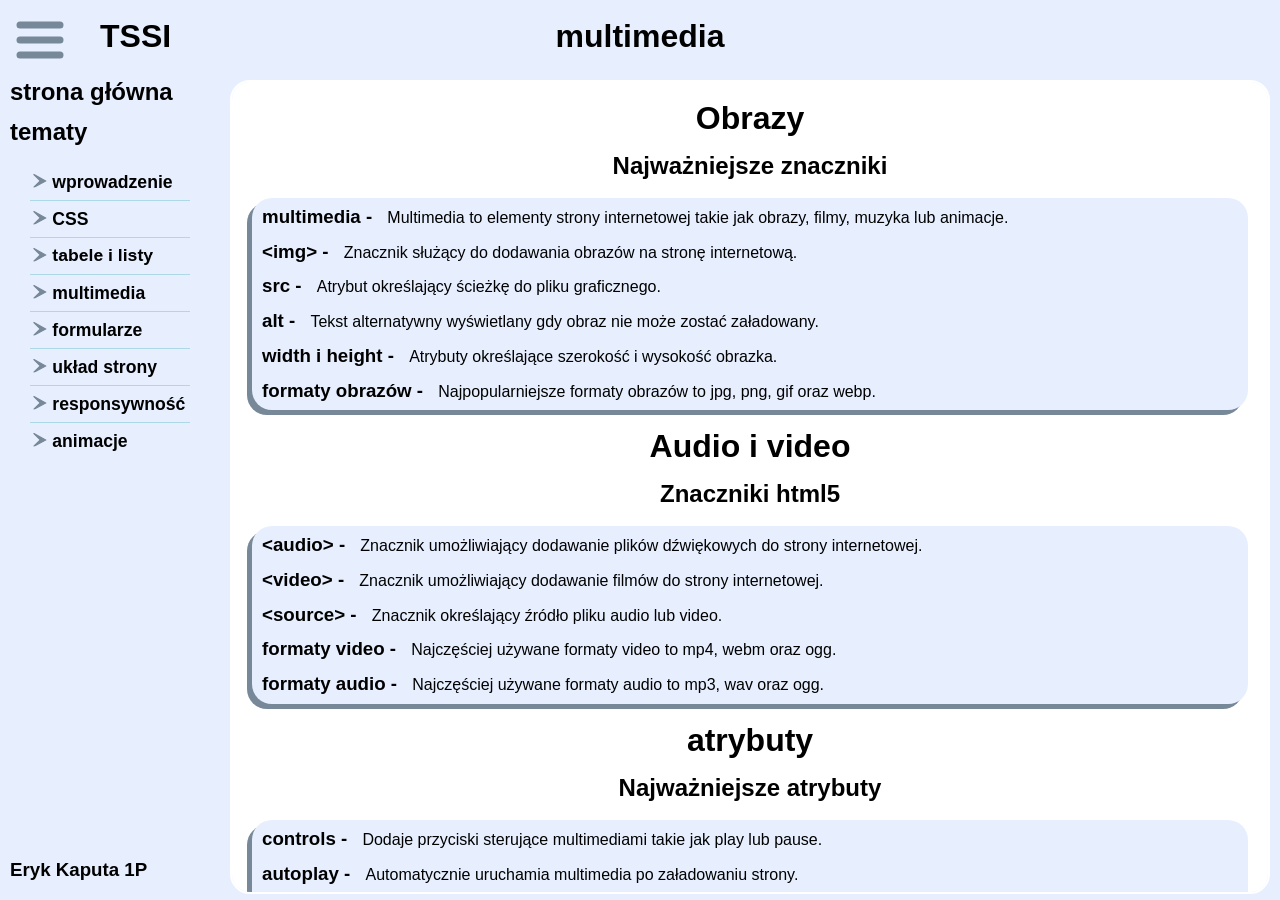
<file: cite/multimedia.html>
<!DOCTYPE html>
<html lang="PL">
<head>
    <meta charset="UTF-8">
    <meta name="viewport" content="width=device-width, initial-scale=1.0">
    <meta name="author" content="Eryk Kaputa">
    <title>TSSI - multimedia</title>
    <link rel="stylesheet" href="../css/meyer.css">
    <link rel="stylesheet" href="../css/chrome.css">
    <link rel="stylesheet" href="../css/css.css">
    <link rel="icon" href="../img/icon.png">
</head>
<body>
    <div id="all">
        
        <header>
            <label for="menu_zwijane"><svg width="50" height="50">
                <line x1="5" y1="10" x2="45" y2="10"/>
                <line x1="5" y1="25" x2="45" y2="25"/>
                <line x1="5" y1="40" x2="45" y2="40"/>
            </svg></label>
            <h1>TSSI</h1>
            <div><h1 id="temat">multimedia</h1></div>
        </header>
        <div id="content">
            <input type="checkbox" id="menu_zwijane" style="display: none;" checked>
             <div id="dark"></div>
            <div class="lewa">
           
        <div class="menu">

            <a href="../index.html"><h2>strona główna</h2></a>
            <br><br>
            <h2>tematy</h2>
                <ul>
                    <li>
                            <input type="checkbox" id="temat1" class="tematy" style="display: none;" >
                            
                            <label for="temat1"><svg width="13" height="13">
                                <polygon points="1,1 7,7 1,13 12,7" style="fill: lightslategray; stroke: lightslategray; stroke-width: 1; stroke-linecap: round;"/>
                            </svg>wprowadzenie</label>
                            
                            <ul>
                                <li><a href="wprowadzenie.html#podtemat1">teoria</a></li>
                                <li><a href="wprowadzenie.html#podtemat2">znaczniki</a></li>
                                
                            </ul>
                        
                    </li><li>
                            <input type="checkbox" id="temat2" class="tematy" style="display: none;" >
                            
                            <label for="temat2"><svg width="13" height="13">
                                <polygon points="1,1 7,7 1,13 12,7" style="fill: lightslategray; stroke: lightslategray; stroke-width: 1; stroke-linecap: round;"/>
                            </svg>CSS</label>
                            
                            <ul>
                                <li><a href="css.html#podtemat1">podstawy</a></li>
                                <li><a href="css.html#podtemat2">rodzaje</a></li>
                                <li><a href="css.html#podtemat3">selektory</a></li>
                                <li><a href="css.html#podtemat4">właściwości</a></li>
                                <li><a href="css.html#podtemat5">dziedziczenie</a></li>
                            </ul>
                        
                    </li><li>
                            <input type="checkbox" id="temat3" class="tematy" style="display: none;" >
                            
                            <label for="temat3"><svg width="13" height="13">
                                <polygon points="1,1 7,7 1,13 12,7" style="fill: lightslategray; stroke: lightslategray; stroke-width: 1; stroke-linecap: round;"/>
                            </svg>tabele i listy</label>
                            
                            <ul>
                                <li><a href="tabeleilisty.html#podtemat1">tabele</a></li>
                                <li><a href="tabeleilisty.html#podtemat2">atrybuty tabel</a></li>
                                <li><a href="tabeleilisty.html#podtemat3">listy</a></li>
                                <li><a href="tabeleilisty.html#podtemat4">zagnieżdżanie</a></li>
                            </ul>
                        
                    </li><li>
                            <input type="checkbox" id="temat4" class="tematy" style="display: none;" >
                            
                            <label for="temat4"><svg width="13" height="13">
                                <polygon points="1,1 7,7 1,13 12,7" style="fill: lightslategray; stroke: lightslategray; stroke-width: 1; stroke-linecap: round;"/>
                            </svg>multimedia</label>
                            
                            <ul>
                                <li><a href="multimedia.html#podtemat1">obrazy</a></li>
                                <li><a href="multimedia.html#podtemat2">audio i wideo</a></li>
                                <li><a href="multimedia.html#podtemat3">atrybuty</a></li>
                                <li><a href="multimedia.html#podtemat4">iframe</a></li>
                            </ul>
                        
                    </li><li>
                            <input type="checkbox" id="temat5" class="tematy" style="display: none;" >
                            
                            <label for="temat5"><svg width="13" height="13">
                                <polygon points="1,1 7,7 1,13 12,7" style="fill: lightslategray; stroke: lightslategray; stroke-width: 1; stroke-linecap: round;"/>
                            </svg>formularze</label>
                            
                            <ul>
                                <li><a href="formularze.html#podtemat1">formularze</a></li>
                                <li><a href="formularze.html#podtemat2">input</a></li>
                                <li><a href="formularze.html#podtemat3">typy input</a></li>
                                <li><a href="formularze.html#podtemat4">inne znaczniki</a></li>
                            </ul>
                        
                    </li><li>
                            <input type="checkbox" id="temat6" class="tematy" style="display: none;" >
                            
                            <label for="temat6"><svg width="13" height="13">
                                <polygon points="1,1 7,7 1,13 12,7" style="fill: lightslategray; stroke: lightslategray; stroke-width: 1; stroke-linecap: round;"/>
                            </svg>układ strony</label>
                            
                            <ul>
                                <li><a href="ukladstrony.html#podtemat1">układ strony</a></li>
                                <li><a href="ukladstrony.html#podtemat2">wymiary</a></li>
                                <li><a href="ukladstrony.html#podtemat3">marginesy</a></li>
                                <li><a href="ukladstrony.html#podtemat4">position</a></li>
                                <li><a href="ukladstrony.html#podtemat5">flexbox</a></li>
                            </ul>
                        
                    </li><li>
                            <input type="checkbox" id="temat7" class="tematy" style="display: none;" >
                            
                            <label for="temat7"><svg width="13" height="13">
                                <polygon points="1,1 7,7 1,13 12,7" style="fill: lightslategray; stroke: lightslategray; stroke-width: 1; stroke-linecap: round;"/>
                            </svg>responsywność</label>
                            
                            <ul>
                                <li><a href="responsywnosc.html#podtemat1">responsywność</a></li>
                                <li><a href="responsywnosc.html#podtemat2">media queries</a></li>
                                <li><a href="responsywnosc.html#podtemat3">skalowanie</a></li>
                                <li><a href="responsywnosc.html#podtemat4">przykłady</a></li>
                            </ul>
                        
                    </li><li id="last-li-menu">
                            <input type="checkbox" id="temat8" class="tematy" style="display: none;" >
                            
                            <label for="temat8"><svg width="13" height="13">
                                <polygon points="1,1 7,7 1,13 12,7" style="fill: lightslategray; stroke: lightslategray; stroke-width: 1; stroke-linecap: round;"/>
                            </svg>animacje</label>
                            
                            <ul>
                                <li><a href="animacje.html#podtemat1">animacje</a></li>
                                <li><a href="animacje.html#podtemat2">transformacje</a></li>
                                <li><a href="animacje.html#podtemat3">klasy</a></li>
                                <li><a href="animacje.html#podtemat4">przykłady</a></li>
                                <li><a href="animacje.html#podtemat5">SVG</a></li>
                            </ul>
                        
                    </li>
                    
                    
                </ul>
        
            </div>
        <footer>
        <h3>Eryk Kaputa 1P</h3>
        </footer>
        </div>
       <main>
<h1 id="podtemat1">Obrazy</h1>

                <h2>Najważniejsze znaczniki</h2>

                <div class="tekst">

                    <h3>multimedia - </h3>
                    <p>Multimedia to elementy strony internetowej takie jak obrazy, filmy, muzyka lub animacje.</p>
                    <br><br>

                    <h3>&lt;img&gt; - </h3>
                    <p>Znacznik służący do dodawania obrazów na stronę internetową.</p>
                    <br><br>

                    <h3>src - </h3>
                    <p>Atrybut określający ścieżkę do pliku graficznego.</p>
                    <br><br>

                    <h3>alt - </h3>
                    <p>Tekst alternatywny wyświetlany gdy obraz nie może zostać załadowany.</p>
                    <br><br>

                    <h3>width i height - </h3>
                    <p>Atrybuty określające szerokość i wysokość obrazka.</p>
                    <br><br>

                    <h3>formaty obrazów - </h3>
                    <p>Najpopularniejsze formaty obrazów to jpg, png, gif oraz webp.</p>

                </div>

                <h1 id="podtemat2">Audio i video</h1>

                <h2>Znaczniki html5</h2>

                <div class="tekst">

                    <h3>&lt;audio&gt; - </h3>
                    <p>Znacznik umożliwiający dodawanie plików dźwiękowych do strony internetowej.</p>
                    <br><br>

                    <h3>&lt;video&gt; - </h3>
                    <p>Znacznik umożliwiający dodawanie filmów do strony internetowej.</p>
                    <br><br>

                    <h3>&lt;source&gt; - </h3>
                    <p>Znacznik określający źródło pliku audio lub video.</p>
                    <br><br>

                    <h3>formaty video - </h3>
                    <p>Najczęściej używane formaty video to mp4, webm oraz ogg.</p>
                    <br><br>

                    <h3>formaty audio - </h3>
                    <p>Najczęściej używane formaty audio to mp3, wav oraz ogg.</p>

                </div>

                <h1 id="podtemat3">atrybuty</h1>

                <h2>Najważniejsze atrybuty</h2>

                <div class="tekst">

                    <h3>controls - </h3>
                    <p>Dodaje przyciski sterujące multimediami takie jak play lub pause.</p>
                    <br><br>

                    <h3>autoplay - </h3>
                    <p>Automatycznie uruchamia multimedia po załadowaniu strony.</p>
                    <br><br>

                    <h3>loop - </h3>
                    <p>Powoduje zapętlenie multimediów.</p>
                    <br><br>

                    <h3>muted - </h3>
                    <p>Wycisza multimedia podczas odtwarzania.</p>
                    <br><br>

                    <h3>poster - </h3>
                    <p>Ustawia obraz wyświetlany przed uruchomieniem filmu.</p>
                    <br><br>

                    <h3>preload - </h3>
                    <p>Określa czy multimedia mają zostać wcześniej załadowane.</p>

                </div>

                <h1 id="podtemat4">Iframe</h1>

                <h2>Osadzanie treści</h2>

                <div class="tekst">

                    <h3>&lt;iframe&gt; - </h3>
                    <p>Znacznik umożliwiający osadzanie innych stron internetowych na własnej stronie.</p>
                    <br><br>

                    <h3>youtube iframe - </h3>
                    <p>Filmy z YouTube najczęściej dodaje się za pomocą iframe.</p>
                    <br><br>

                    <h3>width i height - </h3>
                    <p>Określają szerokość i wysokość iframe.</p>
                    <br><br>

                    <h3>responsywne multimedia - </h3>
                    <p>Multimedia powinny dostosowywać się do rozmiaru ekranu użytkownika.</p>
                    <br><br>

                    <h3>zalety multimediów - </h3>
                    <p>Multimedia zwiększają atrakcyjność strony internetowej oraz ułatwiają przekazywanie informacji.</p>

                </div>
                

            </main>
    </div>
    </div>
</body>
</html>
</file>
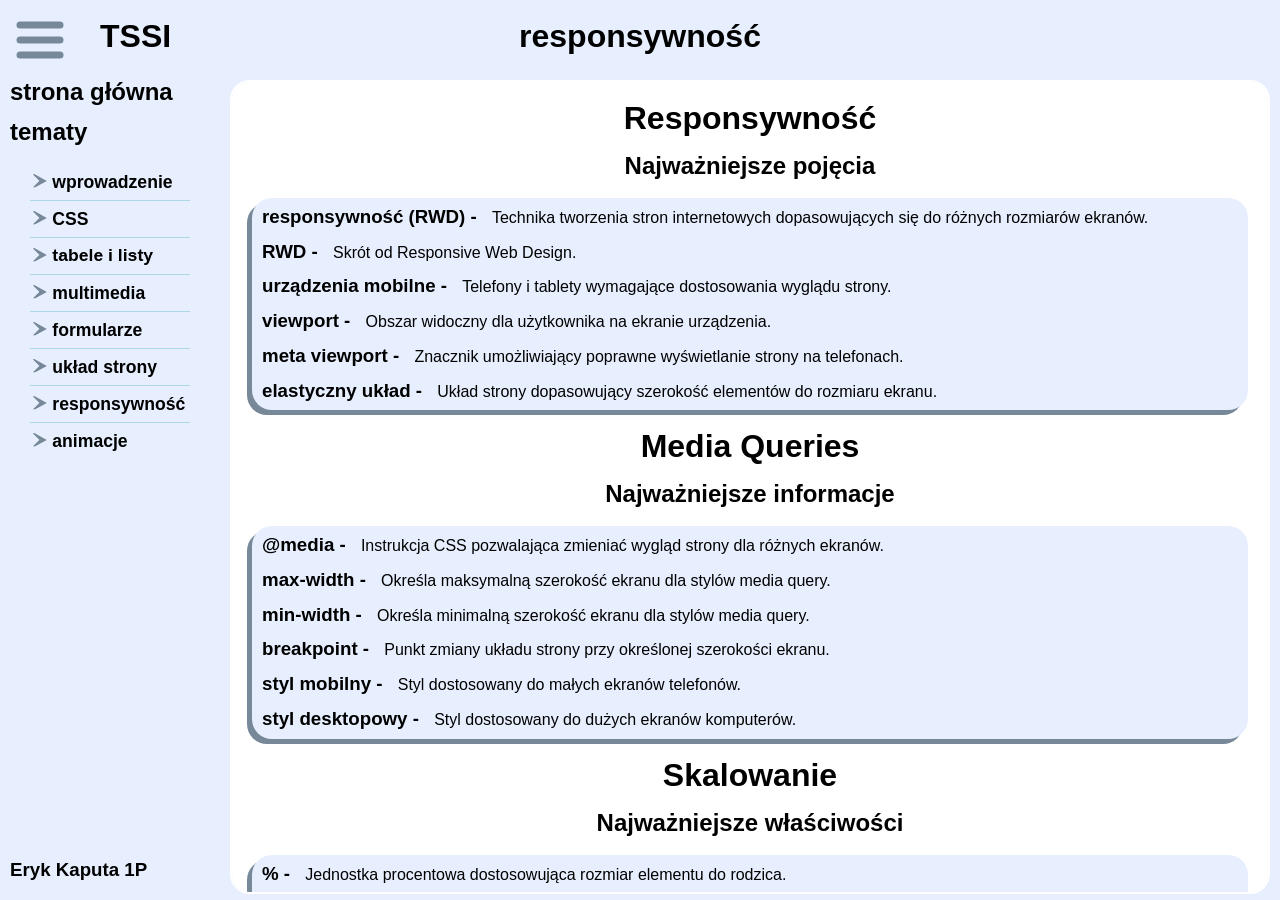
<file: cite/responsywnosc.html>
<!DOCTYPE html>
<html lang="PL">
<head>
    <meta charset="UTF-8">
    <meta name="viewport" content="width=device-width, initial-scale=1.0">
    <meta name="author" content="Eryk Kaputa">
    <title>TSSI - responsywność</title>
    <link rel="stylesheet" href="../css/meyer.css">
    <link rel="stylesheet" href="../css/chrome.css">
    <link rel="stylesheet" href="../css/css.css">
    <link rel="icon" href="../img/icon.png">
</head>
<body>
    <div id="all">
        
        <header>
            <label for="menu_zwijane"><svg width="50" height="50">
                <line x1="5" y1="10" x2="45" y2="10"/>
                <line x1="5" y1="25" x2="45" y2="25"/>
                <line x1="5" y1="40" x2="45" y2="40"/>
            </svg></label>
            <h1>TSSI</h1>
            <div><h1 id="temat">responsywność</h1></div>
        </header>
        <div id="content">
            <input type="checkbox" id="menu_zwijane" style="display: none;" checked>
             <div id="dark"></div>
            <div class="lewa">
           
        <div class="menu">

            <a href="../index.html"><h2>strona główna</h2></a>
            <br><br>
            <h2>tematy</h2>
                <ul>
                    <li>
                            <input type="checkbox" id="temat1" class="tematy" style="display: none;" >
                            
                            <label for="temat1"><svg width="13" height="13">
                                <polygon points="1,1 7,7 1,13 12,7" style="fill: lightslategray; stroke: lightslategray; stroke-width: 1; stroke-linecap: round;"/>
                            </svg>wprowadzenie</label>
                            
                            <ul>
                                <li><a href="wprowadzenie.html#podtemat1">teoria</a></li>
                                <li><a href="wprowadzenie.html#podtemat2">znaczniki</a></li>
                                
                            </ul>
                        
                    </li><li>
                            <input type="checkbox" id="temat2" class="tematy" style="display: none;" >
                            
                            <label for="temat2"><svg width="13" height="13">
                                <polygon points="1,1 7,7 1,13 12,7" style="fill: lightslategray; stroke: lightslategray; stroke-width: 1; stroke-linecap: round;"/>
                            </svg>CSS</label>
                            
                            <ul>
                                <li><a href="css.html#podtemat1">podstawy</a></li>
                                <li><a href="css.html#podtemat2">rodzaje</a></li>
                                <li><a href="css.html#podtemat3">selektory</a></li>
                                <li><a href="css.html#podtemat4">właściwości</a></li>
                                <li><a href="css.html#podtemat5">dziedziczenie</a></li>
                            </ul>
                        
                    </li><li>
                            <input type="checkbox" id="temat3" class="tematy" style="display: none;" >
                            
                            <label for="temat3"><svg width="13" height="13">
                                <polygon points="1,1 7,7 1,13 12,7" style="fill: lightslategray; stroke: lightslategray; stroke-width: 1; stroke-linecap: round;"/>
                            </svg>tabele i listy</label>
                            
                            <ul>
                                <li><a href="tabeleilisty.html#podtemat1">tabele</a></li>
                                <li><a href="tabeleilisty.html#podtemat2">atrybuty tabel</a></li>
                                <li><a href="tabeleilisty.html#podtemat3">listy</a></li>
                                <li><a href="tabeleilisty.html#podtemat4">zagnieżdżanie</a></li>
                            </ul>
                        
                    </li><li>
                            <input type="checkbox" id="temat4" class="tematy" style="display: none;" >
                            
                            <label for="temat4"><svg width="13" height="13">
                                <polygon points="1,1 7,7 1,13 12,7" style="fill: lightslategray; stroke: lightslategray; stroke-width: 1; stroke-linecap: round;"/>
                            </svg>multimedia</label>
                            
                            <ul>
                                <li><a href="multimedia.html#podtemat1">obrazy</a></li>
                                <li><a href="multimedia.html#podtemat2">audio i wideo</a></li>
                                <li><a href="multimedia.html#podtemat3">atrybuty</a></li>
                                <li><a href="multimedia.html#podtemat4">iframe</a></li>
                            </ul>
                        
                    </li><li>
                            <input type="checkbox" id="temat5" class="tematy" style="display: none;" >
                            
                            <label for="temat5"><svg width="13" height="13">
                                <polygon points="1,1 7,7 1,13 12,7" style="fill: lightslategray; stroke: lightslategray; stroke-width: 1; stroke-linecap: round;"/>
                            </svg>formularze</label>
                            
                            <ul>
                                <li><a href="formularze.html#podtemat1">formularze</a></li>
                                <li><a href="formularze.html#podtemat2">input</a></li>
                                <li><a href="formularze.html#podtemat3">typy input</a></li>
                                <li><a href="formularze.html#podtemat4">inne znaczniki</a></li>
                            </ul>
                        
                    </li><li>
                            <input type="checkbox" id="temat6" class="tematy" style="display: none;" >
                            
                            <label for="temat6"><svg width="13" height="13">
                                <polygon points="1,1 7,7 1,13 12,7" style="fill: lightslategray; stroke: lightslategray; stroke-width: 1; stroke-linecap: round;"/>
                            </svg>układ strony</label>
                            
                            <ul>
                                <li><a href="ukladstrony.html#podtemat1">układ strony</a></li>
                                <li><a href="ukladstrony.html#podtemat2">wymiary</a></li>
                                <li><a href="ukladstrony.html#podtemat3">marginesy</a></li>
                                <li><a href="ukladstrony.html#podtemat4">position</a></li>
                                <li><a href="ukladstrony.html#podtemat5">flexbox</a></li>
                            </ul>
                        
                    </li><li>
                            <input type="checkbox" id="temat7" class="tematy" style="display: none;" >
                            
                            <label for="temat7"><svg width="13" height="13">
                                <polygon points="1,1 7,7 1,13 12,7" style="fill: lightslategray; stroke: lightslategray; stroke-width: 1; stroke-linecap: round;"/>
                            </svg>responsywność</label>
                            
                            <ul>
                                <li><a href="responsywnosc.html#podtemat1">responsywność</a></li>
                                <li><a href="responsywnosc.html#podtemat2">media queries</a></li>
                                <li><a href="responsywnosc.html#podtemat3">skalowanie</a></li>
                                <li><a href="responsywnosc.html#podtemat4">przykłady</a></li>
                            </ul>
                        
                    </li><li id="last-li-menu">
                            <input type="checkbox" id="temat8" class="tematy" style="display: none;" >
                            
                            <label for="temat8"><svg width="13" height="13">
                                <polygon points="1,1 7,7 1,13 12,7" style="fill: lightslategray; stroke: lightslategray; stroke-width: 1; stroke-linecap: round;"/>
                            </svg>animacje</label>
                            
                            <ul>
                                <li><a href="animacje.html#podtemat1">animacje</a></li>
                                <li><a href="animacje.html#podtemat2">transformacje</a></li>
                                <li><a href="animacje.html#podtemat3">klasy</a></li>
                                <li><a href="animacje.html#podtemat4">przykłady</a></li>
                                <li><a href="animacje.html#podtemat5">SVG</a></li>
                            </ul>
                        
                    </li>
                    
                    
                </ul>
        
            </div>
        <footer>
        <h3>Eryk Kaputa 1P</h3>
        </footer>
        </div>
      <main>

    <h1 id="podtemat1">Responsywność</h1>

    <h2>Najważniejsze pojęcia</h2>

    <div class="tekst">

        <h3>responsywność (RWD) - </h3>
        <p>Technika tworzenia stron internetowych dopasowujących się do różnych rozmiarów ekranów.</p>
        <br><br>

        <h3>RWD - </h3>
        <p>Skrót od Responsive Web Design.</p>
        <br><br>

        <h3>urządzenia mobilne - </h3>
        <p>Telefony i tablety wymagające dostosowania wyglądu strony.</p>
        <br><br>

        <h3>viewport - </h3>
        <p>Obszar widoczny dla użytkownika na ekranie urządzenia.</p>
        <br><br>

        <h3>meta viewport - </h3>
        <p>Znacznik umożliwiający poprawne wyświetlanie strony na telefonach.</p>
        <br><br>

        <h3>elastyczny układ - </h3>
        <p>Układ strony dopasowujący szerokość elementów do rozmiaru ekranu.</p>

    </div>

    <h1 id="podtemat2">Media Queries</h1>

    <h2>Najważniejsze informacje</h2>

    <div class="tekst">

        <h3>@media - </h3>
        <p>Instrukcja CSS pozwalająca zmieniać wygląd strony dla różnych ekranów.</p>
        <br><br>

        <h3>max-width - </h3>
        <p>Określa maksymalną szerokość ekranu dla stylów media query.</p>
        <br><br>

        <h3>min-width - </h3>
        <p>Określa minimalną szerokość ekranu dla stylów media query.</p>
        <br><br>

        <h3>breakpoint - </h3>
        <p>Punkt zmiany układu strony przy określonej szerokości ekranu.</p>
        <br><br>

        <h3>styl mobilny - </h3>
        <p>Styl dostosowany do małych ekranów telefonów.</p>
        <br><br>

        <h3>styl desktopowy - </h3>
        <p>Styl dostosowany do dużych ekranów komputerów.</p>

    </div>

    <h1 id="podtemat3">Skalowanie</h1>

    <h2>Najważniejsze właściwości</h2>

    <div class="tekst">

        <h3>% - </h3>
        <p>Jednostka procentowa dostosowująca rozmiar elementu do rodzica.</p>
        <br><br>

        <h3>vw - </h3>
        <p>Jednostka określająca procent szerokości okna przeglądarki.</p>
        <br><br>

        <h3>vh - </h3>
        <p>Jednostka określająca procent wysokości okna przeglądarki.</p>
        <br><br>

        <h3>max-width: 100% - </h3>
        <p>Powoduje, że obraz lub element nie wychodzi poza ekran.</p>
        <br><br>

        <h3>flexbox - </h3>
        <p>Pomaga automatycznie dopasowywać elementy do różnych ekranów.</p>
        <br><br>

        <h3>grid - </h3>
        <p>Ułatwia tworzenie elastycznych układów stron.</p>

    </div>

    <h1 id="podtemat4">Przykłady</h1>

    <h2>Najczęstsze zastosowania</h2>

    <div class="tekst">

        <h3>menu mobilne - </h3>
        <p>Menu zmieniające wygląd na telefonach.</p>
        <br><br>

        <h3>responsywne obrazy - </h3>
        <p>Obrazy dopasowujące się do szerokości ekranu.</p>
        <br><br>

        <h3>układ kolumnowy - </h3>
        <p>Kolumny ustawiające się pod sobą na małych ekranach.</p>
        <br><br>

        <h3>skalowanie tekstu - </h3>
        <p>Zmiana wielkości tekstu w zależności od urządzenia.</p>
        <br><br>

        <h3>ukrywanie elementów - </h3>
        <p>Niektóre elementy mogą być ukrywane na małych ekranach.</p>
        <br><br>

        <h3>dostosowanie przycisków - </h3>
        <p>Większe przyciski ułatwiają obsługę strony na telefonach.</p>

    </div>

</main>
    </div>
    </div>
</body>
</html>
</file>
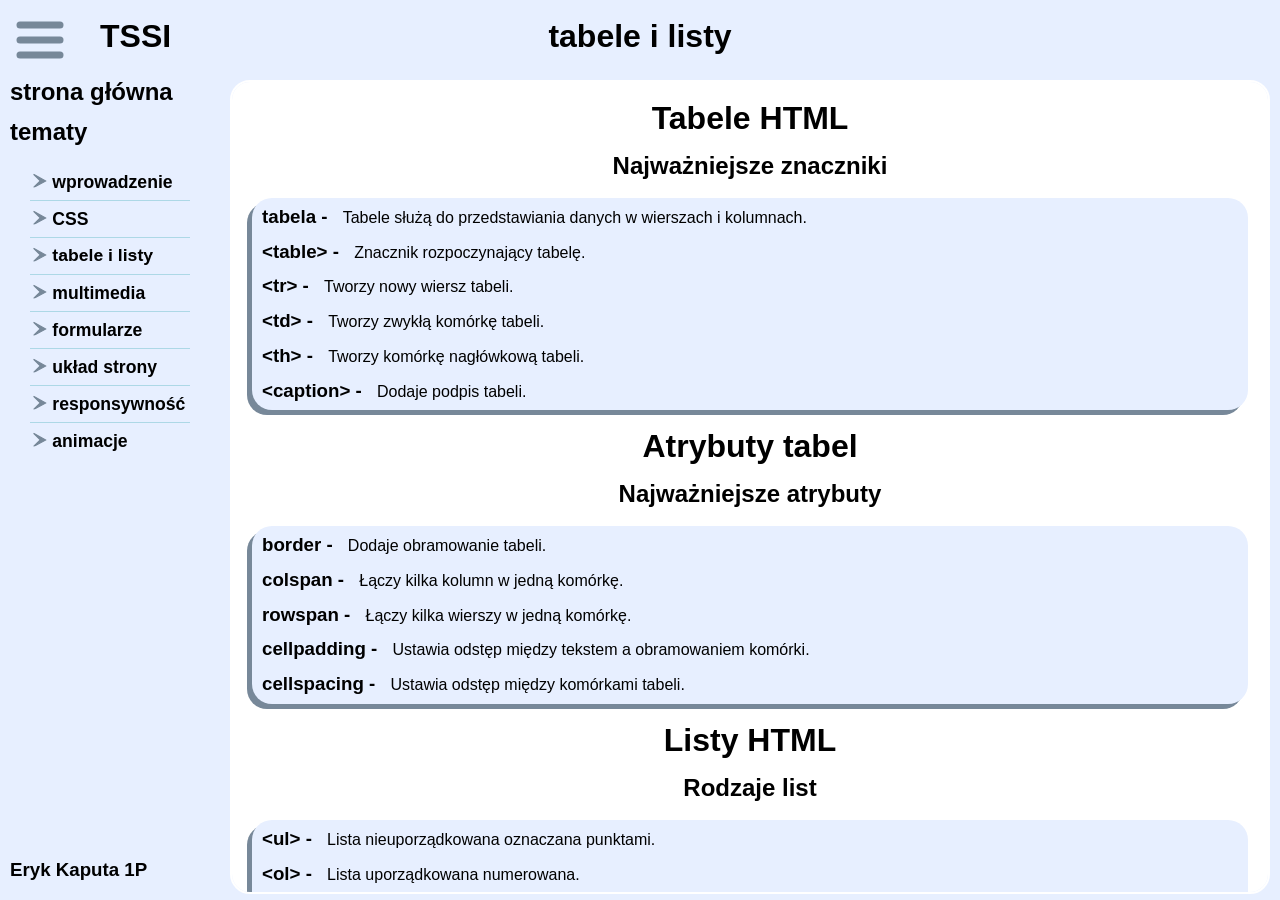
<file: cite/tabeleilisty.html>
<!DOCTYPE html>
<html lang="PL">
<head>
    <meta charset="UTF-8">
    <meta name="viewport" content="width=device-width, initial-scale=1.0">
    <meta name="author" content="Eryk Kaputa">
    <title>TSSI - tabele i listy</title>
    <link rel="stylesheet" href="../css/meyer.css">
    <link rel="stylesheet" href="../css/chrome.css">
    <link rel="stylesheet" href="../css/css.css">
    <link rel="icon" href="../img/icon.png">
</head>
<body>
    <div id="all">
        
        <header>
            <label for="menu_zwijane"><svg width="50" height="50">
                <line x1="5" y1="10" x2="45" y2="10"/>
                <line x1="5" y1="25" x2="45" y2="25"/>
                <line x1="5" y1="40" x2="45" y2="40"/>
            </svg></label>
            <h1>TSSI</h1>
            <div><h1 id="temat">tabele i listy</h1></div>
        </header>
        <div id="content">
            <input type="checkbox" id="menu_zwijane" style="display: none;" checked>
             <div id="dark"></div>
            <div class="lewa">
           
        <div class="menu">

            <a href="../index.html"><h2>strona główna</h2></a>
            <br><br>
            <h2>tematy</h2>
                <ul>
                    <li>
                            <input type="checkbox" id="temat1" class="tematy" style="display: none;" >
                            
                            <label for="temat1"><svg width="13" height="13">
                                <polygon points="1,1 7,7 1,13 12,7" style="fill: lightslategray; stroke: lightslategray; stroke-width: 1; stroke-linecap: round;"/>
                            </svg>wprowadzenie</label>
                            
                            <ul>
                                <li><a href="wprowadzenie.html#podtemat1">teoria</a></li>
                                <li><a href="wprowadzenie.html#podtemat2">znaczniki</a></li>
                                
                            </ul>
                        
                    </li><li>
                            <input type="checkbox" id="temat2" class="tematy" style="display: none;" >
                            
                            <label for="temat2"><svg width="13" height="13">
                                <polygon points="1,1 7,7 1,13 12,7" style="fill: lightslategray; stroke: lightslategray; stroke-width: 1; stroke-linecap: round;"/>
                            </svg>CSS</label>
                            
                            <ul>
                                <li><a href="css.html#podtemat1">podstawy</a></li>
                                <li><a href="css.html#podtemat2">rodzaje</a></li>
                                <li><a href="css.html#podtemat3">selektory</a></li>
                                <li><a href="css.html#podtemat4">właściwości</a></li>
                                <li><a href="css.html#podtemat5">dziedziczenie</a></li>
                            </ul>
                        
                    </li><li>
                            <input type="checkbox" id="temat3" class="tematy" style="display: none;" >
                            
                            <label for="temat3"><svg width="13" height="13">
                                <polygon points="1,1 7,7 1,13 12,7" style="fill: lightslategray; stroke: lightslategray; stroke-width: 1; stroke-linecap: round;"/>
                            </svg>tabele i listy</label>
                            
                            <ul>
                                <li><a href="tabeleilisty.html#podtemat1">tabele</a></li>
                                <li><a href="tabeleilisty.html#podtemat2">atrybuty tabel</a></li>
                                <li><a href="tabeleilisty.html#podtemat3">listy</a></li>
                                <li><a href="tabeleilisty.html#podtemat4">zagnieżdżanie</a></li>
                            </ul>
                        
                    </li><li>
                            <input type="checkbox" id="temat4" class="tematy" style="display: none;" >
                            
                            <label for="temat4"><svg width="13" height="13">
                                <polygon points="1,1 7,7 1,13 12,7" style="fill: lightslategray; stroke: lightslategray; stroke-width: 1; stroke-linecap: round;"/>
                            </svg>multimedia</label>
                            
                            <ul>
                                <li><a href="multimedia.html#podtemat1">obrazy</a></li>
                                <li><a href="multimedia.html#podtemat2">audio i wideo</a></li>
                                <li><a href="multimedia.html#podtemat3">atrybuty</a></li>
                                <li><a href="multimedia.html#podtemat4">iframe</a></li>
                            </ul>
                        
                    </li><li>
                            <input type="checkbox" id="temat5" class="tematy" style="display: none;" >
                            
                            <label for="temat5"><svg width="13" height="13">
                                <polygon points="1,1 7,7 1,13 12,7" style="fill: lightslategray; stroke: lightslategray; stroke-width: 1; stroke-linecap: round;"/>
                            </svg>formularze</label>
                            
                            <ul>
                                <li><a href="formularze.html#podtemat1">formularze</a></li>
                                <li><a href="formularze.html#podtemat2">input</a></li>
                                <li><a href="formularze.html#podtemat3">typy input</a></li>
                                <li><a href="formularze.html#podtemat4">inne znaczniki</a></li>
                            </ul>
                        
                    </li><li>
                            <input type="checkbox" id="temat6" class="tematy" style="display: none;" >
                            
                            <label for="temat6"><svg width="13" height="13">
                                <polygon points="1,1 7,7 1,13 12,7" style="fill: lightslategray; stroke: lightslategray; stroke-width: 1; stroke-linecap: round;"/>
                            </svg>układ strony</label>
                            
                            <ul>
                                <li><a href="ukladstrony.html#podtemat1">układ strony</a></li>
                                <li><a href="ukladstrony.html#podtemat2">wymiary</a></li>
                                <li><a href="ukladstrony.html#podtemat3">marginesy</a></li>
                                <li><a href="ukladstrony.html#podtemat4">position</a></li>
                                <li><a href="ukladstrony.html#podtemat5">flexbox</a></li>
                            </ul>
                        
                    </li><li>
                            <input type="checkbox" id="temat7" class="tematy" style="display: none;" >
                            
                            <label for="temat7"><svg width="13" height="13">
                                <polygon points="1,1 7,7 1,13 12,7" style="fill: lightslategray; stroke: lightslategray; stroke-width: 1; stroke-linecap: round;"/>
                            </svg>responsywność</label>
                            
                            <ul>
                                <li><a href="responsywnosc.html#podtemat1">responsywność</a></li>
                                <li><a href="responsywnosc.html#podtemat2">media queries</a></li>
                                <li><a href="responsywnosc.html#podtemat3">skalowanie</a></li>
                                <li><a href="responsywnosc.html#podtemat4">przykłady</a></li>
                            </ul>
                        
                    </li><li id="last-li-menu">
                            <input type="checkbox" id="temat8" class="tematy" style="display: none;" >
                            
                            <label for="temat8"><svg width="13" height="13">
                                <polygon points="1,1 7,7 1,13 12,7" style="fill: lightslategray; stroke: lightslategray; stroke-width: 1; stroke-linecap: round;"/>
                            </svg>animacje</label>
                            
                            <ul>
                                <li><a href="animacje.html#podtemat1">animacje</a></li>
                                <li><a href="animacje.html#podtemat2">transformacje</a></li>
                                <li><a href="animacje.html#podtemat3">klasy</a></li>
                                <li><a href="animacje.html#podtemat4">przykłady</a></li>
                                <li><a href="animacje.html#podtemat5">SVG</a></li>
                            </ul>
                        
                    </li>
                    
                    
                </ul>
        
            </div>
        <footer>
        <h3>Eryk Kaputa 1P</h3>
        </footer>
        </div>
       <main>

                <h1 id="podtemat1">Tabele HTML</h1>

                <h2>Najważniejsze znaczniki</h2>

                <div class="tekst">

                    <h3>tabela - </h3>
                    <p>Tabele służą do przedstawiania danych w wierszach i kolumnach.</p>
                    <br><br>

                    <h3>&lt;table&gt; - </h3>
                    <p>Znacznik rozpoczynający tabelę.</p>
                    <br><br>

                    <h3>&lt;tr&gt; - </h3>
                    <p>Tworzy nowy wiersz tabeli.</p>
                    <br><br>

                    <h3>&lt;td&gt; - </h3>
                    <p>Tworzy zwykłą komórkę tabeli.</p>
                    <br><br>

                    <h3>&lt;th&gt; - </h3>
                    <p>Tworzy komórkę nagłówkową tabeli.</p>
                    <br><br>

                    <h3>&lt;caption&gt; - </h3>
                    <p>Dodaje podpis tabeli.</p>

                </div>

                <h1 id="podtemat2">Atrybuty tabel</h1>

                <h2>Najważniejsze atrybuty</h2>

                <div class="tekst">

                    <h3>border - </h3>
                    <p>Dodaje obramowanie tabeli.</p>
                    <br><br>

                    <h3>colspan - </h3>
                    <p>Łączy kilka kolumn w jedną komórkę.</p>
                    <br><br>

                    <h3>rowspan - </h3>
                    <p>Łączy kilka wierszy w jedną komórkę.</p>
                    <br><br>

                    <h3>cellpadding - </h3>
                    <p>Ustawia odstęp między tekstem a obramowaniem komórki.</p>
                    <br><br>

                    <h3>cellspacing - </h3>
                    <p>Ustawia odstęp między komórkami tabeli.</p>

                </div>

                <h1 id="podtemat3">Listy HTML</h1>

                <h2>Rodzaje list</h2>

                <div class="tekst">

                    <h3>&lt;ul&gt; - </h3>
                    <p>Lista nieuporządkowana oznaczana punktami.</p>
                    <br><br>

                    <h3>&lt;ol&gt; - </h3>
                    <p>Lista uporządkowana numerowana.</p>
                    <br><br>

                    <h3>&lt;li&gt; - </h3>
                    <p>Pojedynczy element listy.</p>
                    <br><br>

                    <h3>type - </h3>
                    <p>Zmienia rodzaj numeracji listy.</p>
                    <br><br>

                    <h3>start - </h3>
                    <p>Określa numer od którego ma zacząć się lista.</p>

                </div>

                <h1 id="podtemat4">Zagnieżdżanie list</h1>

                <h2>Podlisty</h2>

                <div class="tekst">

                    <h3>zagnieżdżanie list - </h3>
                    <p>Można umieszczać listy wewnątrz innych list tworząc podpunkty.</p>
                    <br><br>

                    <h3>listy wielopoziomowe - </h3>
                    <p>Pozwalają tworzyć bardziej rozbudowane menu i struktury informacji.</p>
                    <br><br>

                    <h3>menu nawigacyjne - </h3>
                    <p>Listy bardzo często używane są do tworzenia menu stron internetowych.</p>
                    <br><br>

                    <h3>zagnieżdżanie tabel - </h3>
<p>Zagnieżdżanie tabel polega na umieszczaniu jednej tabeli wewnątrz komórki innej tabeli. Dzięki temu można tworzyć bardziej rozbudowane układy danych oraz bardziej szczegółowe struktury informacji.</p>
<br><br>

<h3>tabela w tabeli - </h3>
<p>Aby umieścić tabelę w tabeli należy wstawić nową tabelę wewnątrz znacznika &lt;td&gt;.</p>
<br><br>

<h3>zastosowanie zagnieżdżania tabel - </h3>
<p>Zagnieżdżone tabele używane są do tworzenia bardziej skomplikowanych układów danych oraz dawniej były wykorzystywane do budowania układu strony internetowej.</p>
<br><br>

<h3>wady zagnieżdżania tabel - </h3>
<p>Zbyt duża liczba zagnieżdżonych tabel może utrudniać czytanie kodu html oraz spowalniać działanie strony internetowej.</p>
<br><br>

<h3>przykład zagnieżdżania tabel - </h3>

<ul>
    <li>&lt;table&gt;</li>
    <li>&lt;tr&gt;</li>
    <li>&lt;td&gt;</li>
    <li>&lt;table&gt;</li>
    <li>&lt;tr&gt;&lt;td&gt;tekst&lt;/td&gt;&lt;/tr&gt;</li>
    <li>&lt;/table&gt;</li>
    <li>&lt;/td&gt;</li>
    <li>&lt;/tr&gt;</li>
    <li>&lt;/table&gt;</li>
</ul>

                </div>

            </main>
        
    </div>
    </div>
</body>
</html>
</file>
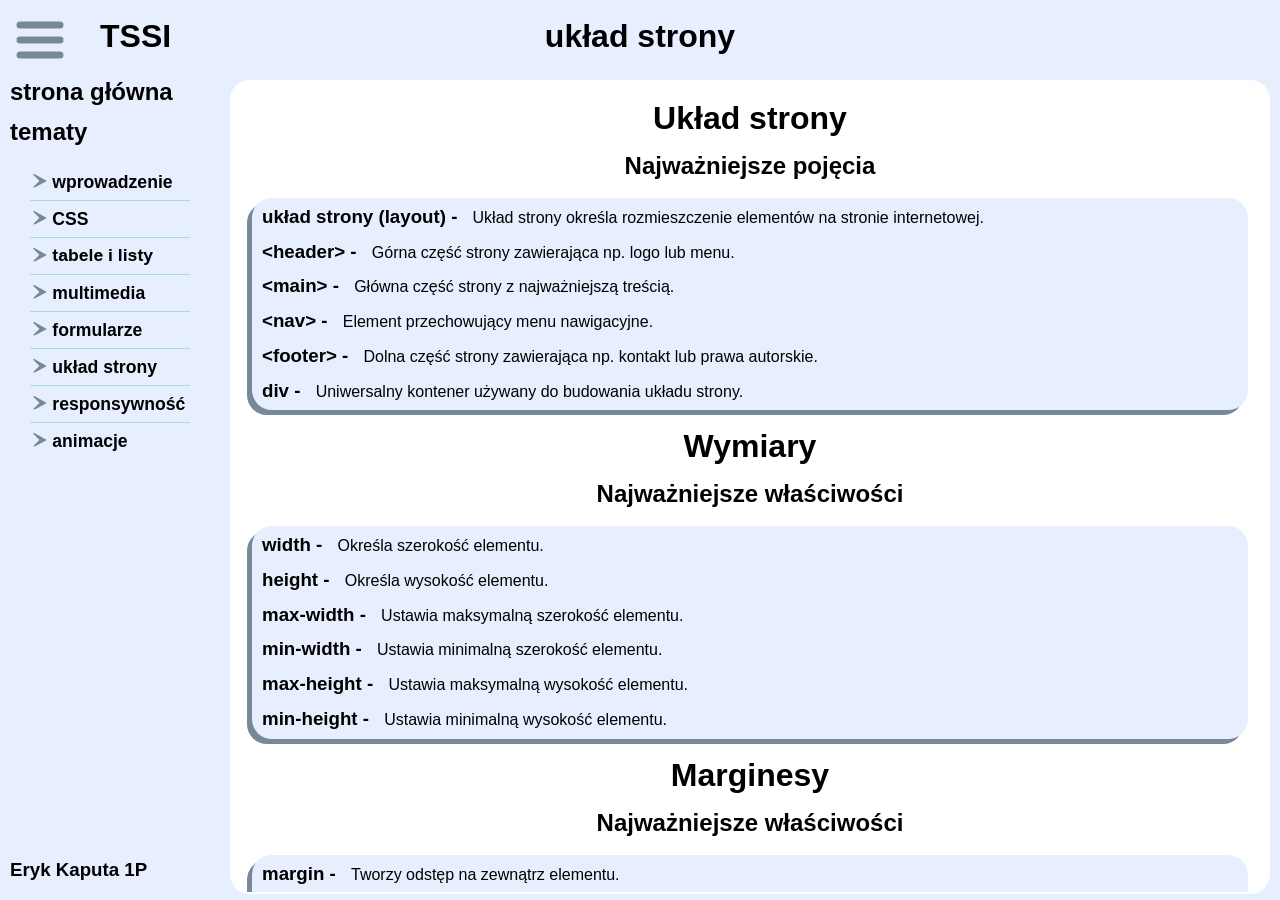
<file: cite/ukladstrony.html>
<!DOCTYPE html>
<html lang="PL">
<head>
    <meta charset="UTF-8">
    <meta name="viewport" content="width=device-width, initial-scale=1.0">
    <meta name="author" content="Eryk Kaputa">
    <title>TSSI - układ strony</title>
    <link rel="stylesheet" href="../css/meyer.css">
    <link rel="stylesheet" href="../css/chrome.css">
    <link rel="stylesheet" href="../css/css.css">
    <link rel="icon" href="../img/icon.png">
</head>
<body>
    <div id="all">
        
        <header>
            <label for="menu_zwijane"><svg width="50" height="50">
                <line x1="5" y1="10" x2="45" y2="10"/>
                <line x1="5" y1="25" x2="45" y2="25"/>
                <line x1="5" y1="40" x2="45" y2="40"/>
            </svg></label>
            <h1>TSSI</h1>
            <div><h1 id="temat">układ strony</h1></div>
        </header>
        <div id="content">
            <input type="checkbox" id="menu_zwijane" style="display: none;" checked>
             <div id="dark"></div>
            <div class="lewa">
           
        <div class="menu">

            <a href="../index.html"><h2>strona główna</h2></a>
            <br><br>
            <h2>tematy</h2>
                <ul>
                    <li>
                            <input type="checkbox" id="temat1" class="tematy" style="display: none;" >
                            
                            <label for="temat1"><svg width="13" height="13">
                                <polygon points="1,1 7,7 1,13 12,7" style="fill: lightslategray; stroke: lightslategray; stroke-width: 1; stroke-linecap: round;"/>
                            </svg>wprowadzenie</label>
                            
                            <ul>
                                <li><a href="wprowadzenie.html#podtemat1">teoria</a></li>
                                <li><a href="wprowadzenie.html#podtemat2">znaczniki</a></li>
                                
                            </ul>
                        
                    </li><li>
                            <input type="checkbox" id="temat2" class="tematy" style="display: none;" >
                            
                            <label for="temat2"><svg width="13" height="13">
                                <polygon points="1,1 7,7 1,13 12,7" style="fill: lightslategray; stroke: lightslategray; stroke-width: 1; stroke-linecap: round;"/>
                            </svg>CSS</label>
                            
                            <ul>
                                <li><a href="css.html#podtemat1">podstawy</a></li>
                                <li><a href="css.html#podtemat2">rodzaje</a></li>
                                <li><a href="css.html#podtemat3">selektory</a></li>
                                <li><a href="css.html#podtemat4">właściwości</a></li>
                                <li><a href="css.html#podtemat5">dziedziczenie</a></li>
                            </ul>
                        
                    </li><li>
                            <input type="checkbox" id="temat3" class="tematy" style="display: none;" >
                            
                            <label for="temat3"><svg width="13" height="13">
                                <polygon points="1,1 7,7 1,13 12,7" style="fill: lightslategray; stroke: lightslategray; stroke-width: 1; stroke-linecap: round;"/>
                            </svg>tabele i listy</label>
                            
                            <ul>
                                <li><a href="tabeleilisty.html#podtemat1">tabele</a></li>
                                <li><a href="tabeleilisty.html#podtemat2">atrybuty tabel</a></li>
                                <li><a href="tabeleilisty.html#podtemat3">listy</a></li>
                                <li><a href="tabeleilisty.html#podtemat4">zagnieżdżanie</a></li>
                            </ul>
                        
                    </li><li>
                            <input type="checkbox" id="temat4" class="tematy" style="display: none;" >
                            
                            <label for="temat4"><svg width="13" height="13">
                                <polygon points="1,1 7,7 1,13 12,7" style="fill: lightslategray; stroke: lightslategray; stroke-width: 1; stroke-linecap: round;"/>
                            </svg>multimedia</label>
                            
                            <ul>
                                <li><a href="multimedia.html#podtemat1">obrazy</a></li>
                                <li><a href="multimedia.html#podtemat2">audio i wideo</a></li>
                                <li><a href="multimedia.html#podtemat3">atrybuty</a></li>
                                <li><a href="multimedia.html#podtemat4">iframe</a></li>
                            </ul>
                        
                    </li><li>
                            <input type="checkbox" id="temat5" class="tematy" style="display: none;" >
                            
                            <label for="temat5"><svg width="13" height="13">
                                <polygon points="1,1 7,7 1,13 12,7" style="fill: lightslategray; stroke: lightslategray; stroke-width: 1; stroke-linecap: round;"/>
                            </svg>formularze</label>
                            
                            <ul>
                                <li><a href="formularze.html#podtemat1">formularze</a></li>
                                <li><a href="formularze.html#podtemat2">input</a></li>
                                <li><a href="formularze.html#podtemat3">typy input</a></li>
                                <li><a href="formularze.html#podtemat4">inne znaczniki</a></li>
                            </ul>
                        
                    </li><li>
                            <input type="checkbox" id="temat6" class="tematy" style="display: none;" >
                            
                            <label for="temat6"><svg width="13" height="13">
                                <polygon points="1,1 7,7 1,13 12,7" style="fill: lightslategray; stroke: lightslategray; stroke-width: 1; stroke-linecap: round;"/>
                            </svg>układ strony</label>
                            
                            <ul>
                                <li><a href="ukladstrony.html#podtemat1">układ strony</a></li>
                                <li><a href="ukladstrony.html#podtemat2">wymiary</a></li>
                                <li><a href="ukladstrony.html#podtemat3">marginesy</a></li>
                                <li><a href="ukladstrony.html#podtemat4">position</a></li>
                                <li><a href="ukladstrony.html#podtemat5">flexbox</a></li>
                            </ul>
                        
                    </li><li>
                            <input type="checkbox" id="temat7" class="tematy" style="display: none;" >
                            
                            <label for="temat7"><svg width="13" height="13">
                                <polygon points="1,1 7,7 1,13 12,7" style="fill: lightslategray; stroke: lightslategray; stroke-width: 1; stroke-linecap: round;"/>
                            </svg>responsywność</label>
                            
                            <ul>
                                <li><a href="responsywnosc.html#podtemat1">responsywność</a></li>
                                <li><a href="responsywnosc.html#podtemat2">media queries</a></li>
                                <li><a href="responsywnosc.html#podtemat3">skalowanie</a></li>
                                <li><a href="responsywnosc.html#podtemat4">przykłady</a></li>
                            </ul>
                        
                    </li><li id="last-li-menu">
                            <input type="checkbox" id="temat8" class="tematy" style="display: none;" >
                            
                            <label for="temat8"><svg width="13" height="13">
                                <polygon points="1,1 7,7 1,13 12,7" style="fill: lightslategray; stroke: lightslategray; stroke-width: 1; stroke-linecap: round;"/>
                            </svg>animacje</label>
                            
                            <ul>
                                <li><a href="animacje.html#podtemat1">animacje</a></li>
                                <li><a href="animacje.html#podtemat2">transformacje</a></li>
                                <li><a href="animacje.html#podtemat3">klasy</a></li>
                                <li><a href="animacje.html#podtemat4">przykłady</a></li>
                                <li><a href="animacje.html#podtemat5">SVG</a></li>
                            </ul>
                        
                    </li>
                    
                    
                </ul>
        
            </div>
        <footer>
        <h3>Eryk Kaputa 1P</h3>
        </footer>
        </div>
      <main>

    <h1 id="podtemat1">Układ strony</h1>

    <h2>Najważniejsze pojęcia</h2>

    <div class="tekst">

        <h3>układ strony (layout) - </h3>
        <p>Układ strony określa rozmieszczenie elementów na stronie internetowej.</p>
        <br><br>

        <h3>&lt;header&gt; - </h3>
        <p>Górna część strony zawierająca np. logo lub menu.</p>
        <br><br>

        <h3>&lt;main&gt; - </h3>
        <p>Główna część strony z najważniejszą treścią.</p>
        <br><br>

        <h3>&lt;nav&gt; - </h3>
        <p>Element przechowujący menu nawigacyjne.</p>
        <br><br>

        <h3>&lt;footer&gt; - </h3>
        <p>Dolna część strony zawierająca np. kontakt lub prawa autorskie.</p>
        <br><br>

        <h3>div - </h3>
        <p>Uniwersalny kontener używany do budowania układu strony.</p>

    </div>

    <h1 id="podtemat2">Wymiary</h1>

    <h2>Najważniejsze właściwości</h2>

    <div class="tekst">

        <h3>width - </h3>
        <p>Określa szerokość elementu.</p>
        <br><br>

        <h3>height - </h3>
        <p>Określa wysokość elementu.</p>
        <br><br>

        <h3>max-width - </h3>
        <p>Ustawia maksymalną szerokość elementu.</p>
        <br><br>

        <h3>min-width - </h3>
        <p>Ustawia minimalną szerokość elementu.</p>
        <br><br>

        <h3>max-height - </h3>
        <p>Ustawia maksymalną wysokość elementu.</p>
        <br><br>

        <h3>min-height - </h3>
        <p>Ustawia minimalną wysokość elementu.</p>

    </div>

    <h1 id="podtemat3">Marginesy</h1>

    <h2>Najważniejsze właściwości</h2>

    <div class="tekst">

        <h3>margin - </h3>
        <p>Tworzy odstęp na zewnątrz elementu.</p>
        <br><br>

        <h3>padding - </h3>
        <p>Tworzy odstęp wewnątrz elementu.</p>
        <br><br>

        <h3>margin-top - </h3>
        <p>Ustawia margines górny elementu.</p>
        <br><br>

        <h3>margin-bottom - </h3>
        <p>Ustawia margines dolny elementu.</p>
        <br><br>

        <h3>padding-left - </h3>
        <p>Ustawia wewnętrzny odstęp po lewej stronie.</p>
        <br><br>

        <h3>padding-right - </h3>
        <p>Ustawia wewnętrzny odstęp po prawej stronie.</p>

    </div>

    <h1 id="podtemat4">Position</h1>

    <h2>Rodzaje pozycjonowania</h2>

    <div class="tekst">

        <h3>position - </h3>
        <p>Właściwość określająca sposób pozycjonowania elementu.</p>
        <br><br>

        <h3>static - </h3>
        <p>Domyślne pozycjonowanie elementu.</p>
        <br><br>

        <h3>relative - </h3>
        <p>Umożliwia przesuwanie elementu względem jego normalnej pozycji.</p>
        <br><br>

        <h3>absolute - </h3>
        <p>Pozycjonuje element względem najbliższego elementu nadrzędnego.</p>
        <br><br>

        <h3>fixed - </h3>
        <p>Przykleja element do określonego miejsca na ekranie.</p>
        <br><br>

        <h3>sticky - </h3>
        <p>Element zachowuje się jak relative, a po przewinięciu jak fixed.</p>
        <br><br>

        <h3>z-index - </h3>
        <p>Określa kolejność nakładania się elementów.</p>

    </div>

    <h1 id="podtemat5">Flexbox</h1>

    <h2>Najważniejsze informacje</h2>

    <div class="tekst">

        <h3>display: flex - </h3>
        <p>Ustawia element jako kontener flexbox.</p>
        <br><br>

        <h3>flex-direction - </h3>
        <p>Określa kierunek układania elementów.</p>
        <br><br>

        <h3>row - </h3>
        <p>Układa elementy poziomo.</p>
        <br><br>

        <h3>column - </h3>
        <p>Układa elementy pionowo.</p>
        <br><br>

        <h3>justify-content - </h3>
        <p>Wyrównuje elementy w poziomie.</p>
        <br><br>

        <h3>align-items - </h3>
        <p>Wyrównuje elementy w pionie.</p>
        <br><br>

        <h3>gap - </h3>
        <p>Ustawia odstępy pomiędzy elementami flexbox.</p>
        <br><br>

        <h3>flex-wrap - </h3>
        <p>Pozwala elementom przechodzić do kolejnego wiersza.</p>

    </div>

</main>
    </div>
    </div>
</body>
</html>
</file>
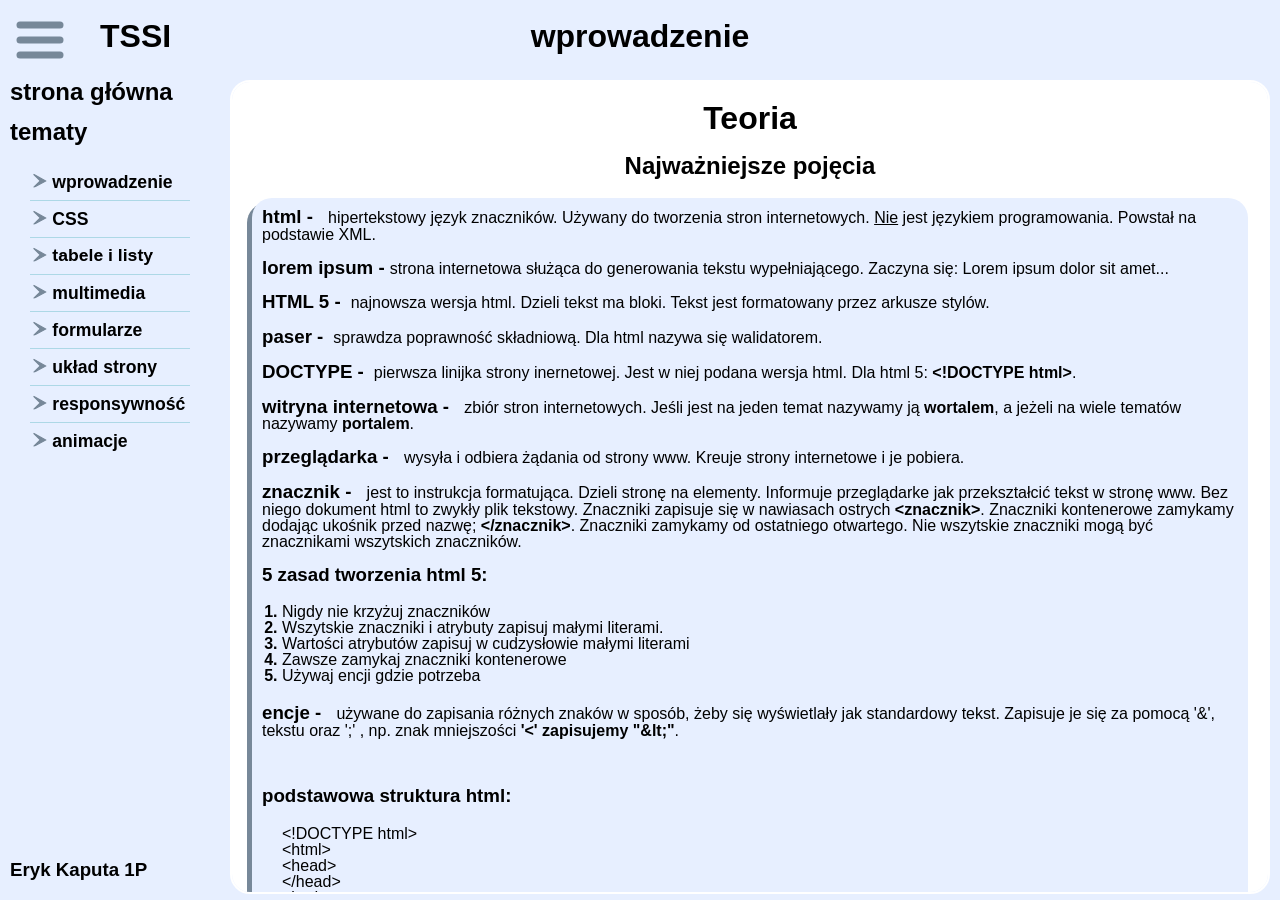
<file: cite/wprowadzenie.html>
<!DOCTYPE html>
<html lang="PL">
<head>
    <meta charset="UTF-8">
    <meta name="viewport" content="width=device-width, initial-scale=1.0">
    <meta name="author" content="Eryk Kaputa">
    <title>TSSI - wprowadzenie</title>
    <link rel="stylesheet" href="../css/meyer.css">
    <link rel="stylesheet" href="../css/chrome.css">
    <link rel="stylesheet" href="../css/css.css">
    <link rel="icon" href="../img/icon.png">
</head>
<body>
    <div id="all">
        
        <header>
            <label for="menu_zwijane"><svg width="50" height="50">
                <line x1="5" y1="10" x2="45" y2="10"/>
                <line x1="5" y1="25" x2="45" y2="25"/>
                <line x1="5" y1="40" x2="45" y2="40"/>
            </svg></label>
            <h1>TSSI</h1>
            <div><h1 id="temat">wprowadzenie</h1></div>
        </header>
        <div id="content">
            <input type="checkbox" id="menu_zwijane" style="display: none;" checked>
             <div id="dark"></div>
            <div class="lewa">
           
        <div class="menu">

            <a href="../index.html"><h2>strona główna</h2></a>
            <br><br>
            <h2>tematy</h2>
                <ul>
                    <li>
                            <input type="checkbox" id="temat1" class="tematy" style="display: none;" >
                            
                            <label for="temat1"><svg width="13" height="13">
                                <polygon points="1,1 7,7 1,13 12,7" style="fill: lightslategray; stroke: lightslategray; stroke-width: 1; stroke-linecap: round;"/>
                            </svg>wprowadzenie</label>
                            
                            <ul>
                                <li><a href="wprowadzenie.html#podtemat1">teoria</a></li>
                                <li><a href="wprowadzenie.html#podtemat2">znaczniki</a></li>
                                
                            </ul>
                        
                    </li><li>
                            <input type="checkbox" id="temat2" class="tematy" style="display: none;" >
                            
                            <label for="temat2"><svg width="13" height="13">
                                <polygon points="1,1 7,7 1,13 12,7" style="fill: lightslategray; stroke: lightslategray; stroke-width: 1; stroke-linecap: round;"/>
                            </svg>CSS</label>
                            
                            <ul>
                                <li><a href="css.html#podtemat1">podstawy</a></li>
                                <li><a href="css.html#podtemat2">rodzaje</a></li>
                                <li><a href="css.html#podtemat3">selektory</a></li>
                                <li><a href="css.html#podtemat4">właściwości</a></li>
                                <li><a href="css.html#podtemat5">dziedziczenie</a></li>
                            </ul>
                        
                    </li><li>
                            <input type="checkbox" id="temat3" class="tematy" style="display: none;" >
                            
                            <label for="temat3"><svg width="13" height="13">
                                <polygon points="1,1 7,7 1,13 12,7" style="fill: lightslategray; stroke: lightslategray; stroke-width: 1; stroke-linecap: round;"/>
                            </svg>tabele i listy</label>
                            
                            <ul>
                                <li><a href="tabeleilisty.html#podtemat1">tabele</a></li>
                                <li><a href="tabeleilisty.html#podtemat2">atrybuty tabel</a></li>
                                <li><a href="tabeleilisty.html#podtemat3">listy</a></li>
                                <li><a href="tabeleilisty.html#podtemat4">zagnieżdżanie</a></li>
                            </ul>
                        
                    </li><li>
                            <input type="checkbox" id="temat4" class="tematy" style="display: none;" >
                            
                            <label for="temat4"><svg width="13" height="13">
                                <polygon points="1,1 7,7 1,13 12,7" style="fill: lightslategray; stroke: lightslategray; stroke-width: 1; stroke-linecap: round;"/>
                            </svg>multimedia</label>
                            
                            <ul>
                                <li><a href="multimedia.html#podtemat1">obrazy</a></li>
                                <li><a href="multimedia.html#podtemat2">audio i wideo</a></li>
                                <li><a href="multimedia.html#podtemat3">atrybuty</a></li>
                                <li><a href="multimedia.html#podtemat4">iframe</a></li>
                            </ul>
                        
                    </li><li>
                            <input type="checkbox" id="temat5" class="tematy" style="display: none;" >
                            
                            <label for="temat5"><svg width="13" height="13">
                                <polygon points="1,1 7,7 1,13 12,7" style="fill: lightslategray; stroke: lightslategray; stroke-width: 1; stroke-linecap: round;"/>
                            </svg>formularze</label>
                            
                            <ul>
                                <li><a href="formularze.html#podtemat1">formularze</a></li>
                                <li><a href="formularze.html#podtemat2">input</a></li>
                                <li><a href="formularze.html#podtemat3">typy input</a></li>
                                <li><a href="formularze.html#podtemat4">inne znaczniki</a></li>
                            </ul>
                        
                    </li><li>
                            <input type="checkbox" id="temat6" class="tematy" style="display: none;" >
                            
                            <label for="temat6"><svg width="13" height="13">
                                <polygon points="1,1 7,7 1,13 12,7" style="fill: lightslategray; stroke: lightslategray; stroke-width: 1; stroke-linecap: round;"/>
                            </svg>układ strony</label>
                            
                            <ul>
                                <li><a href="ukladstrony.html#podtemat1">układ strony</a></li>
                                <li><a href="ukladstrony.html#podtemat2">wymiary</a></li>
                                <li><a href="ukladstrony.html#podtemat3">marginesy</a></li>
                                <li><a href="ukladstrony.html#podtemat4">position</a></li>
                                <li><a href="ukladstrony.html#podtemat5">flexbox</a></li>
                            </ul>
                        
                    </li><li>
                            <input type="checkbox" id="temat7" class="tematy" style="display: none;" >
                            
                            <label for="temat7"><svg width="13" height="13">
                                <polygon points="1,1 7,7 1,13 12,7" style="fill: lightslategray; stroke: lightslategray; stroke-width: 1; stroke-linecap: round;"/>
                            </svg>responsywność</label>
                            
                            <ul>
                                <li><a href="responsywnosc.html#podtemat1">responsywność</a></li>
                                <li><a href="responsywnosc.html#podtemat2">media queries</a></li>
                                <li><a href="responsywnosc.html#podtemat3">skalowanie</a></li>
                                <li><a href="responsywnosc.html#podtemat4">przykłady</a></li>
                            </ul>
                        
                    </li><li id="last-li-menu">
                            <input type="checkbox" id="temat8" class="tematy" style="display: none;" >
                            
                            <label for="temat8"><svg width="13" height="13">
                                <polygon points="1,1 7,7 1,13 12,7" style="fill: lightslategray; stroke: lightslategray; stroke-width: 1; stroke-linecap: round;"/>
                            </svg>animacje</label>
                            
                            <ul>
                                <li><a href="animacje.html#podtemat1">animacje</a></li>
                                <li><a href="animacje.html#podtemat2">transformacje</a></li>
                                <li><a href="animacje.html#podtemat3">klasy</a></li>
                                <li><a href="animacje.html#podtemat4">przykłady</a></li>
                                <li><a href="animacje.html#podtemat5">SVG</a></li>
                            </ul>
                        
                    </li>
                    
                    
                </ul>
        
            </div>
        <footer>
        <h3>Eryk Kaputa 1P</h3>
        </footer>
        </div>
        <main>
            <h1 id="podtemat1"> Teoria</h1>
            <h2>Najważniejsze pojęcia </h2>
            <div class="tekst">
                <h3>html - </h3>
                <p>hipertekstowy język znaczników. Używany do tworzenia stron internetowych. <u>Nie</u> jest językiem programowania. Powstał na podstawie XML.</p>
                <br><br>
                <h3>lorem ipsum - </h3> strona internetowa służąca do generowania tekstu wypełniającego. Zaczyna się: Lorem ipsum dolor sit amet...
                <br><br>
                <h3>HTML 5 -</h3><p>najnowsza wersja html. Dzieli tekst ma bloki. Tekst jest formatowany przez arkusze stylów.</p>
                <br><br>
                <h3>paser -</h3><p>sprawdza poprawność składniową. Dla html nazywa się walidatorem.</p>
                <br><br>
                <h3>DOCTYPE -</h3><p>pierwsza linijka strony inernetowej. Jest w niej podana wersja html. Dla html 5: <strong> &lt;!DOCTYPE html&gt;</strong>.</p>
                <br><br>
                <h3>witryna internetowa - </h3><p>zbiór stron internetowych. Jeśli jest na jeden temat nazywamy ją <strong>wortalem</strong>, a jeżeli na wiele tematów nazywamy <strong>portalem</strong>.</p>
                <br><br>
                <h3>przeglądarka - </h3><p>wysyła i odbiera żądania od strony www. Kreuje strony internetowe i je pobiera.</p>
                <br><br>
                <h3>znacznik - </h3><p>jest to instrukcja formatująca. Dzieli stronę na elementy. Informuje przeglądarke jak przekształcić tekst w stronę www. Bez niego dokument html to zwykły plik tekstowy. Znaczniki zapisuje się w nawiasach ostrych <strong>&lt;znacznik&gt;</strong>. Znaczniki kontenerowe zamykamy dodając ukośnik przed nazwę; <strong>&lt;/znacznik&gt;</strong>. Znaczniki zamykamy od ostatniego otwartego. Nie wszytskie znaczniki mogą być znacznikami wszytskich znaczników.</p>
                <br><br>
                <h3>5 zasad tworzenia html 5:</h3>
                <ol>
                    <li>Nigdy nie krzyżuj znaczników</li>
                    <li>Wszytskie znaczniki i atrybuty zapisuj małymi literami.</li>
                    <li>Wartości atrybutów zapisuj w cudzysłowie małymi literami</li>
                    <li>Zawsze zamykaj znaczniki kontenerowe</li>
                    <li>Używaj encji gdzie potrzeba</li>
                </ol>
                <h3>encje - </h3><p>używane do zapisania różnych znaków w sposób, żeby się wyświetlały jak standardowy tekst. Zapisuje je się za pomocą '&', tekstu oraz ';' , np. znak mniejszości <strong>'&lt;' zapisujemy "&amp;lt;"</strong>.</p>
                <br><br>
                
                <br><br>
                <h3> podstawowa struktura html:</h3>
                <ul>
                    <li>&lt;!DOCTYPE html&gt;</li>
                    <li>&lt;html&gt;</li>
                    <li>&lt;head&gt;</li>
                    <li>&lt;/head&gt;</li>
                    <li>&lt;body&gt;</li>
                    <li>&lt;/body&gt;</li>
                    <li>&lt;/html&gt;</li>
                </ul>
            </div>
            <h1 id="podtemat2">Znaczniki</h1>
            <h2>Najważniejsze znaczniki</h2>
            <div class="tekst">
                <h3>meta - </h3><p>znaczniki zaiwerające metainformacje na temat strony, jak autora czy prawa autroskie. Zapisujemy je w headzie i nie są wyświetlane na stronie.</p>
                <br><br>
                <h3>&lt;h1&gt; - &lt;h6&gt; -</h3><p>są to znaczniki nagłówkowe. Im niższa liczba tym ważniejszy nagłówek. <strong>Ważne, żeby nie pomijać numerów</strong>, iż jest to błąd składniowy na walidatorze</p>
                <br><br>
                <h3>&lt;p&gt; - </h3><p>znacznik paragrafowy. Umieszcza się w nim tekst w formie paragrafów.</p>
                <br><br>
                <h3>&lt;small&gt; - </h3><p>definuje mały tekst, nie ma teorii.</p>
                <br><br>
                <h3>&lt;strong&gt; - </h3><p>definuje ważny tekst.</p>
                <br><br>
                <h3>&lt;cite&gt; - </h3><p>definuje tytuł pracy kreatywnej, np. książki.</p>
                <br><br>
                <h3>&lt;q&gt;</h3><p>domyślnie dokłada cytaty. Cytat wtrącony.</p>
                <br><br>
                <h3>&lt;blockqoute&gt; - </h3><p>blok kontenerowy na duże cytaty.</p>
                <br><br>
                <h3>&lt;code&gt; - </h3><p>służy do wstawiania kodu.</p>
                <br><br>
                <h3>&lt;pre&gt; - </h3><p>preformatuje tekst.</p>
                <br><br>
                <h3>&lt;del&gt; - </h3><p>definiuje przekreślony tekst.</p>
                <br><br>
                <h3>&lt;sub&gt; - </h3><p>dolny index.</p>
                <br><br>
                <h3>&lt;sup&gt; - </h3><p>górny index.</p>
                <br><br>
                <h3>&lt;uns&gt; - </h3><p>podkreślenie.</p>
                <br><br>
                <h3>&lt;i&gt; - </h3><p>kursywa.</p>
                <br><br>
                <h3>&lt;br&gt; - </h3><p>przerzuca tekst do następnej lini.</p>
                <br><br>
                <h3>&lt;div&gt; - </h3><p>pojemnik kontenerowy typu blokowego.</p>
                <br><br>
                <h3>&lt;span&gt; - </h3><p>pojemnik kontenerowy typu liniowego.</p>

            </div>
        </main>
    </div>
    </div>
</body>
</html>
</file>
<file: css/meyer.css>
/* http://meyerweb.com/eric/tools/css/reset/ 
   v2.0 | 20110126
   License: none (public domain)
*/

html, body, div, span, applet, object, iframe,
h1, h2, h3, h4, h5, h6, p, blockquote, pre,
a, abbr, acronym, address, big, cite, code,
del, dfn, em, img, ins, kbd, q, s, samp,
small, strike, strong, sub, sup, tt, var,
b, u, i, center,
dl, dt, dd, ol, ul, li,
fieldset, form, label, legend,
table, caption, tbody, tfoot, thead, tr, th, td,
article, aside, canvas, details, embed, 
figure, figcaption, footer, header, hgroup, 
menu, nav, output, ruby, section, summary,
time, mark, audio, video {
	margin: 0;
	padding: 0;
	border: 0;
	font-size: 100%;
	font: inherit;
	vertical-align: baseline;
}
/* HTML5 display-role reset for older browsers */
article, aside, details, figcaption, figure, 
footer, header, hgroup, menu, nav, section {
	display: block;
}
body {
	line-height: 1;
}
ol, ul {
	list-style: none;
}
blockquote, q {
	quotes: none;
}
blockquote:before, blockquote:after,
q:before, q:after {
	content: '';
	content: none;
}
table {
	border-collapse: collapse;
	border-spacing: 0;
}
</file>
<file: css/chrome.css>
/* ====== BAZA STRONY (CHROME-LIKE) ====== */

body {
    font-family: system-ui, -apple-system, "Segoe UI", Roboto, Arial, sans-serif;
    font-size: 16px;

    color: #000;
    background: #fff;
}

/* ====== NAGŁÓWKI ====== */

h1 {
    font-size: 2em;
    font-weight: bold;
  
}

h2 {
    font-size: 1.5em;
    font-weight: bold;

}

h3 {
    font-size: 1.17em;
    font-weight: bold;
}

h4 {
    font-size: 1em;
    font-weight: bold;
}

h5 {
    font-size: 0.83em;
    font-weight: bold;
}

h6 {
    font-size: 0.67em;
    font-weight: bold;
}




/* ====== LISTY ====== */

ul {
    list-style-type: disc;


}

ol {
    list-style-type: decimal;


}



/* ====== STRUKTURA TEKSTU ====== */

strong, b {
    font-weight: bold;
}

em, i {
    font-style: italic;
}

small {
    font-size: smaller;
}

/* ====== TABELA ====== */

table {
    border-collapse: separate;
    border-spacing: 2px;
}

td, th {
    padding: 1px;
}

/* ====== FORMULARZE ====== */

input, textarea, select, button {
    font: inherit;
}
</file>
<file: css/css.css>
*{
    margin: 0;
    padding: 0;
    scroll-behavior: smooth;
    
}
html{
    scroll-padding-top: 80px;
    
}
body{
    background-color: rgb(231, 239, 255);
    font-family: 'Poppins', sans-serif;
    overflow: hidden;
}
header{
    z-index:  4;
    height: 70px;
    text-align: left;
    width: 100%;
    font-weight: 700;
    position: fixed;
    display: flex;
    background-color: rgb(231, 239, 255);


}
header h1{
    padding: 20px;
    color: rgb(0, 0, 0);

}

header line{
    stroke: lightslategray;
    stroke-width: 7;
    stroke-linecap: round;
}


header label{
    margin: 10px;
    border-radius: 10px;
    cursor: pointer;
    width: 55px;
    height: 55px;
    padding: 5px 0 0 5px;
}

header label:hover{
    background-color: lightblue;

}
header div{
    text-align: center;
    position: absolute;
    width: 100%;
    z-index: -1;
}



#content{
    position: relative;
    display: flex;
    height: 100vh;
    overflow: hidden;
}


.lewa{
    top: 70px;
    width: 0px;
    margin: 10px;
    position: relative;
    user-select: none;
    display: flex;
    flex-direction: column;
    transition: width 2s ease, right 2s ease, left 2s ease;
    right: 40%;
    background-color: rgb(231, 239, 255);    
    z-index: 3;
    height: calc(100vh - 90px);
    flex-shrink: 0;
}
#menu_zwijane:checked ~ .lewa{
    display: flex;
    width: 200px;
    right: 0%;    
}




.menu{
    flex: 1;
    overflow: auto;
    overflow-x: hidden;
    white-space: nowrap;

}

.menu ul{
    margin: 20px;
    list-style: none;
        
}

.menu > ul > li{
    padding: 10px;
    border-bottom: 1px solid lightblue;
    font-weight: 500;

}
.menu> ul> li>ul{

    max-height: 0px;
    overflow: hidden;
    transition: max-height 1s linear, margin 1s ;
    margin: 0px ;
}
.menu svg{
    padding: 0 5px 0 0;
}




#last-li-menu{
    border: none;
}
.menu h2, .menu h3{
    display: inline-block;
}
input+ ul{
    margin: 5px 0;
}
.menu label{
    width: 150px;
    white-space: nowrap;
    display: flex;
    cursor: pointer;
    font-weight: 700;
    scale: 1.1;
}
a{
        color: black;
    text-decoration: none;
}
li a{
    position: relative;
    height: 100%;
    width: 110px;
    display: block;
    padding: 5px 0 5px 20px;
}
li li{
    width: 140px;
    right: 20px;
    
}
li a:hover, .active{
    background-color: lightblue;
    border-radius: 5px;
}
.tematy:checked ~ ul{
    max-height:150px;
    display: block;
    margin: 10px 0;

}
.menu svg{
    transition: transform 1s;
    flex-shrink: 0;
}

.tematy:checked ~ label>svg  {
    transform: rotate(90deg);

}



footer{
    flex-shrink: 0;
    padding: 10px 0;
    height: auto;
}


main{
    position: relative;
    flex: 1;
    height: calc(100vh - 90px);
    max-height: calc(100vh - 90px);
    top: 70px;
    margin: 10px;
    background-color: rgb(255, 255, 255);
    border: 2px solid white;
    border-radius: 20px;
    overflow: auto;
    align-self: flex-start;
    scroll-padding-top: 20px;
}


main h1{
    text-align: center;
    margin: 20px;
    scroll-margin-top: 20px;

}

main h2{
    margin: 20px;
    text-align: center;
}
main h3{
    display: inline;
}
main p{
    display: inline;
    margin: 10px;
}
main ol, main ul{
    margin: 20px;
}
main ul{
    list-style: none;
}
main ol li::marker{
    font-weight: bold;
}

.tekst{
    margin: 20px ;
    background-color: rgb(231, 239, 255);
    border-radius: 20px;
    display: block;
    padding: 10px;
    box-shadow: -5px 5px lightslategray;
}
.kafelki{
    display: flex;
    margin: 20px auto;
    flex-wrap: wrap;
    text-align: center;
    width: fit-content;
    align-items: center;
    justify-content: center;

}
.kafelek{
    margin: 20px;
    width: 150px;
    height: 150px;
    text-align: center;
    line-height: 150px;
    text-align: center;
    background-color: rgb(231, 239, 255);
    border-radius: 20px;
    display: block;
    box-shadow: -5px 5px lightslategray;
    color: black;
    font-weight: 600;
    transition: scale 1s;
}
.kafelek:hover{
    scale: 1.1;
}

#dark{
    position: absolute;
    width: 100%;
    height: 100%;
    background-color: black;
    z-index: 2;
    opacity: 0%;
    right: 0;
    transition: all 2s ease, z-index 0s 2s;
    z-index: 0;
}
@media (min-width: 210px) and (max-width: 780px) {
    .lewa{
        position: absolute;
        left: -210px;
        height: 100%;
        top: 0;
        margin: 0;
        right: 0;
        box-sizing: border-box;
        padding-top: 70px;
    }
    #menu_zwijane:not(:checked) ~ .lewa{
        left: 0;
        display: flex;
        width: 100%;
        padding-right: 20px;
    }
    footer{
        bottom: 10px;
    }
    #menu_zwijane:not(:checked)+#dark{
        opacity: 50%;
        z-index: 3;
        transition: all 2s ease, z-index 0s 0s;
    }
    .menu{
        margin-left: 10px;
    }
    header div{
        text-align: right;
    }
}
</file>
